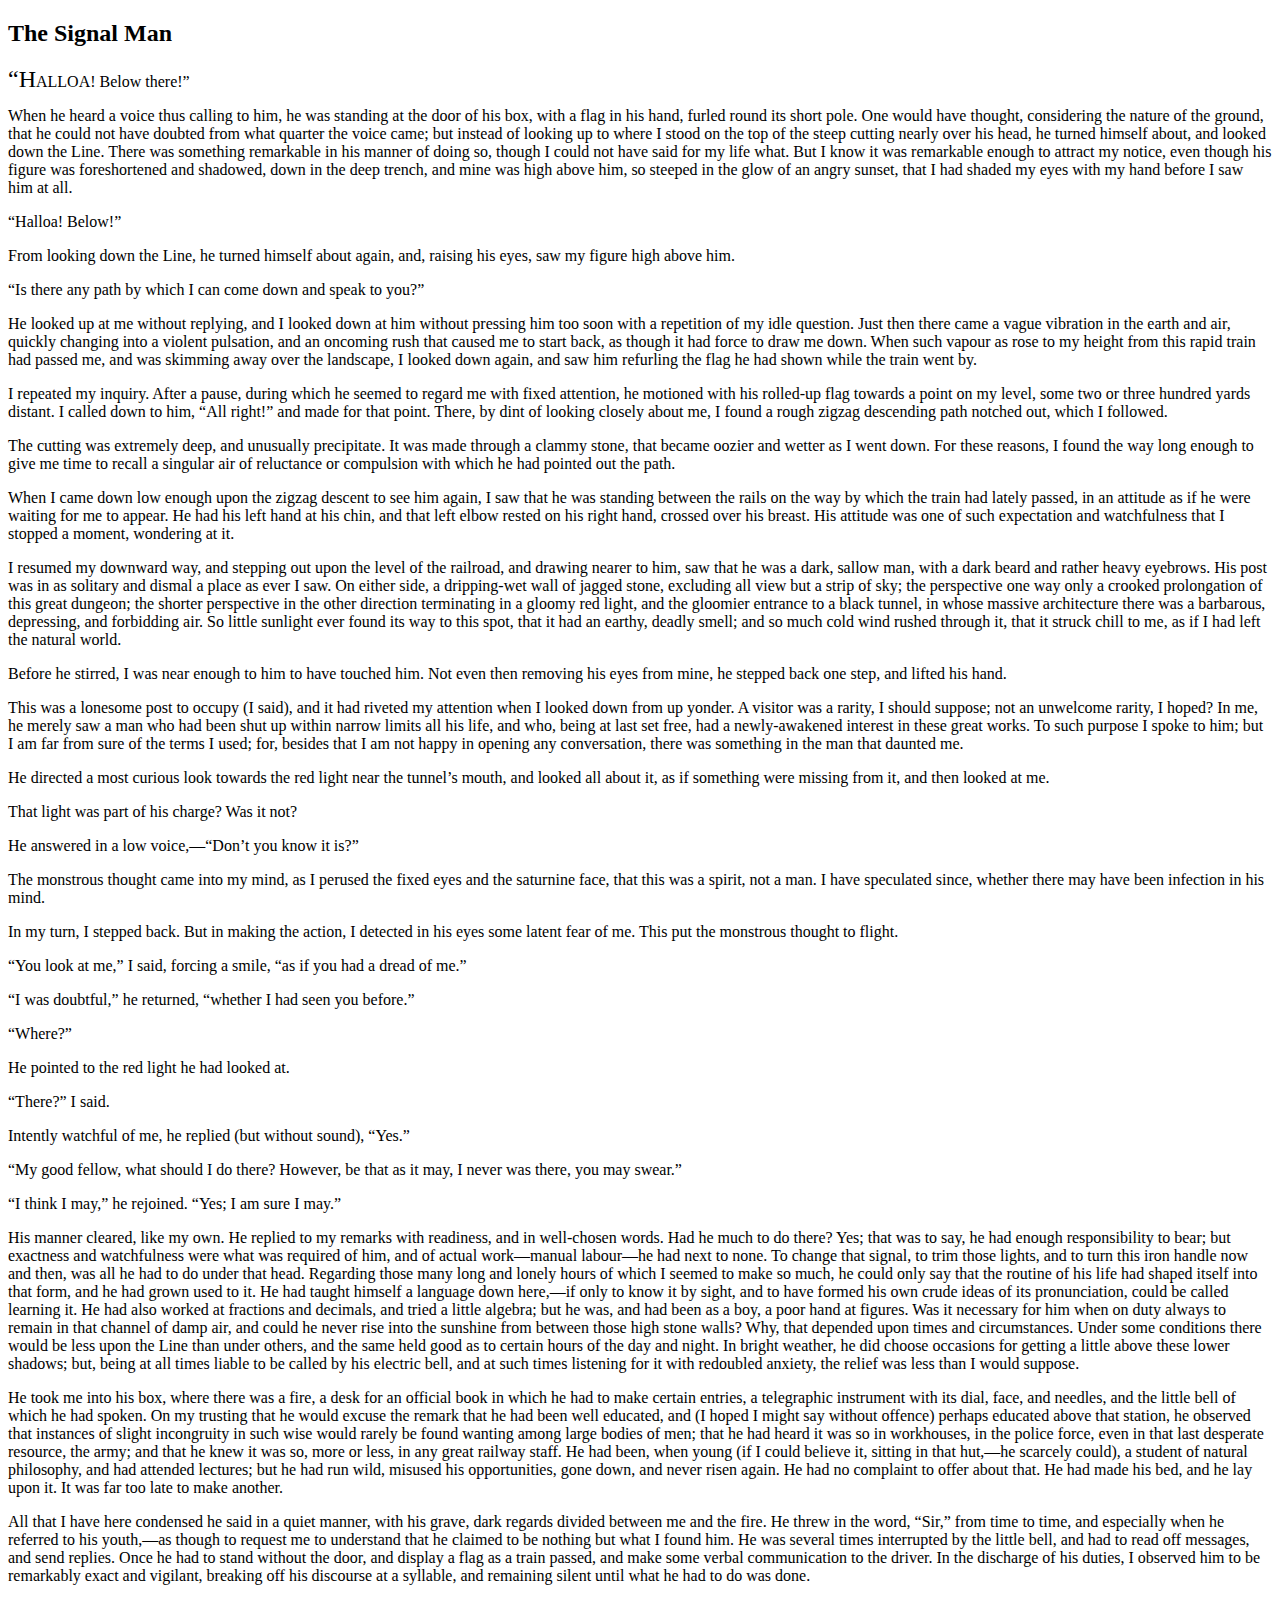
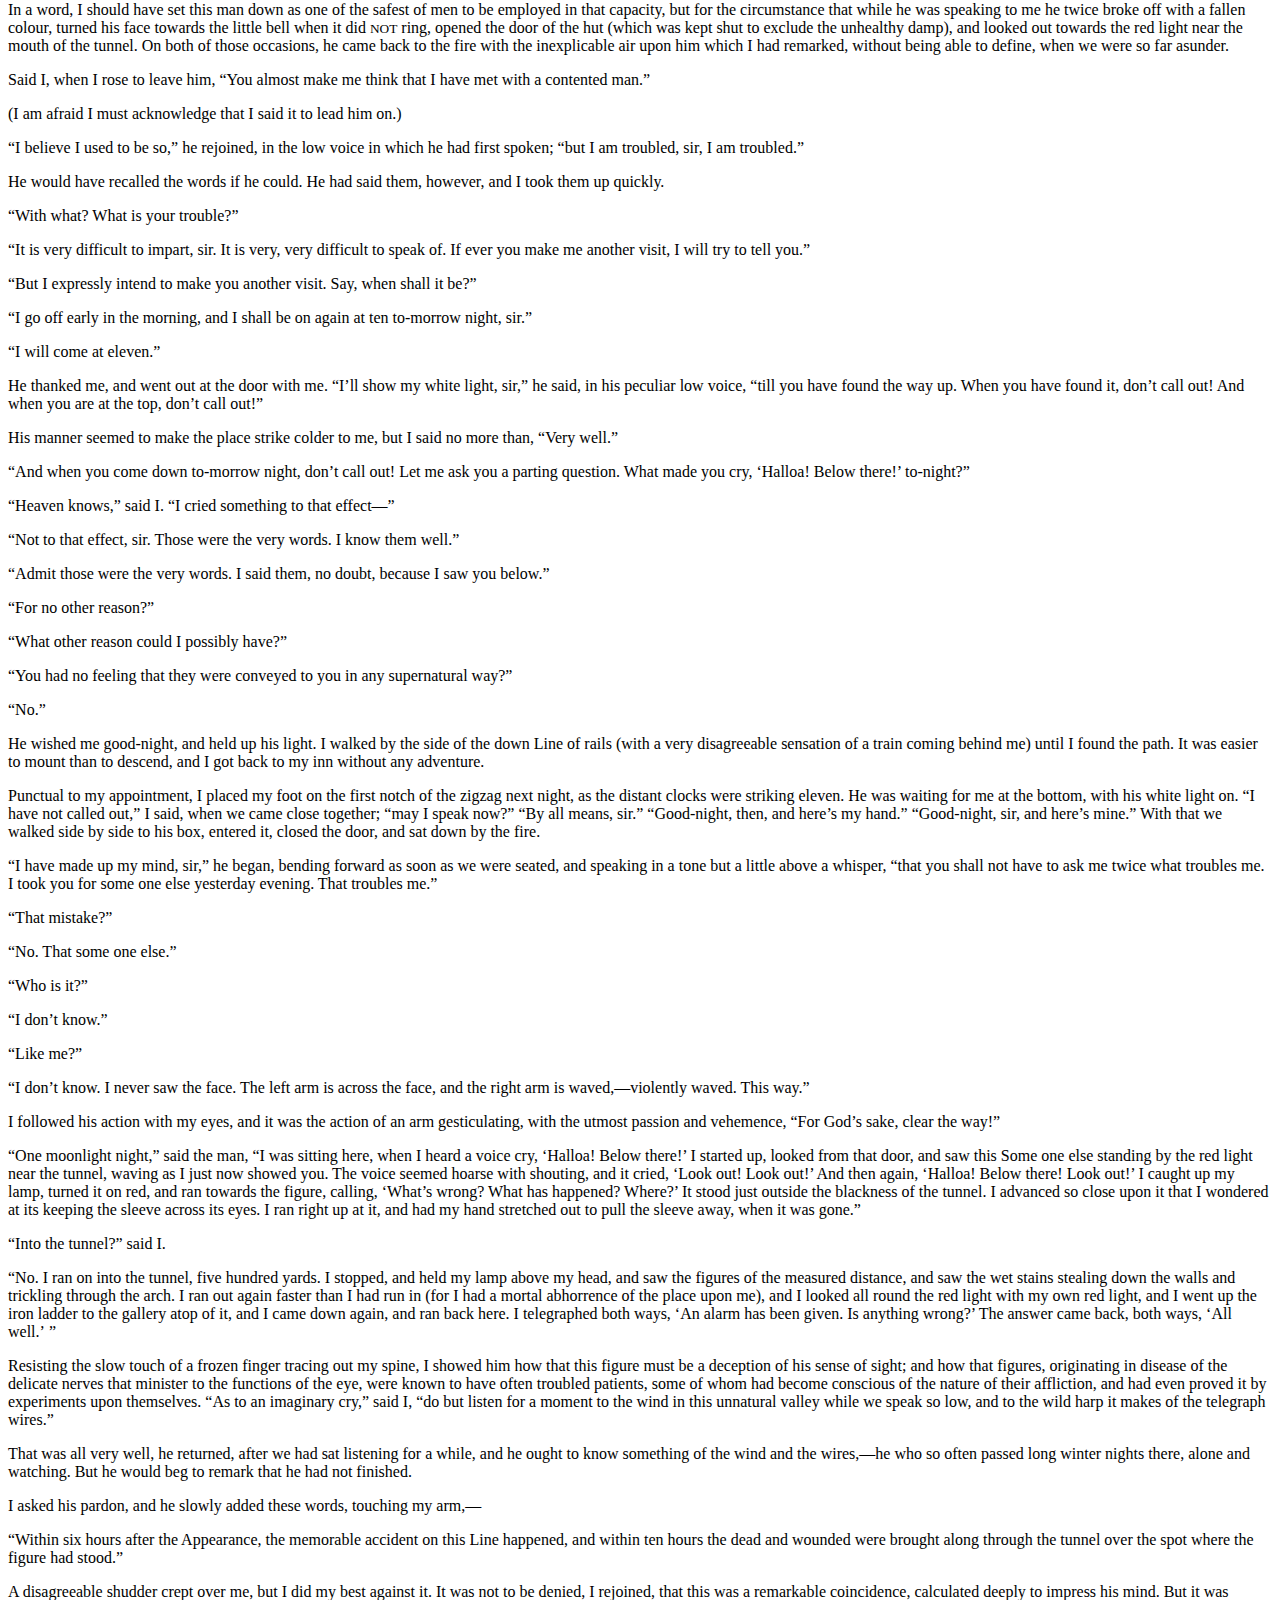
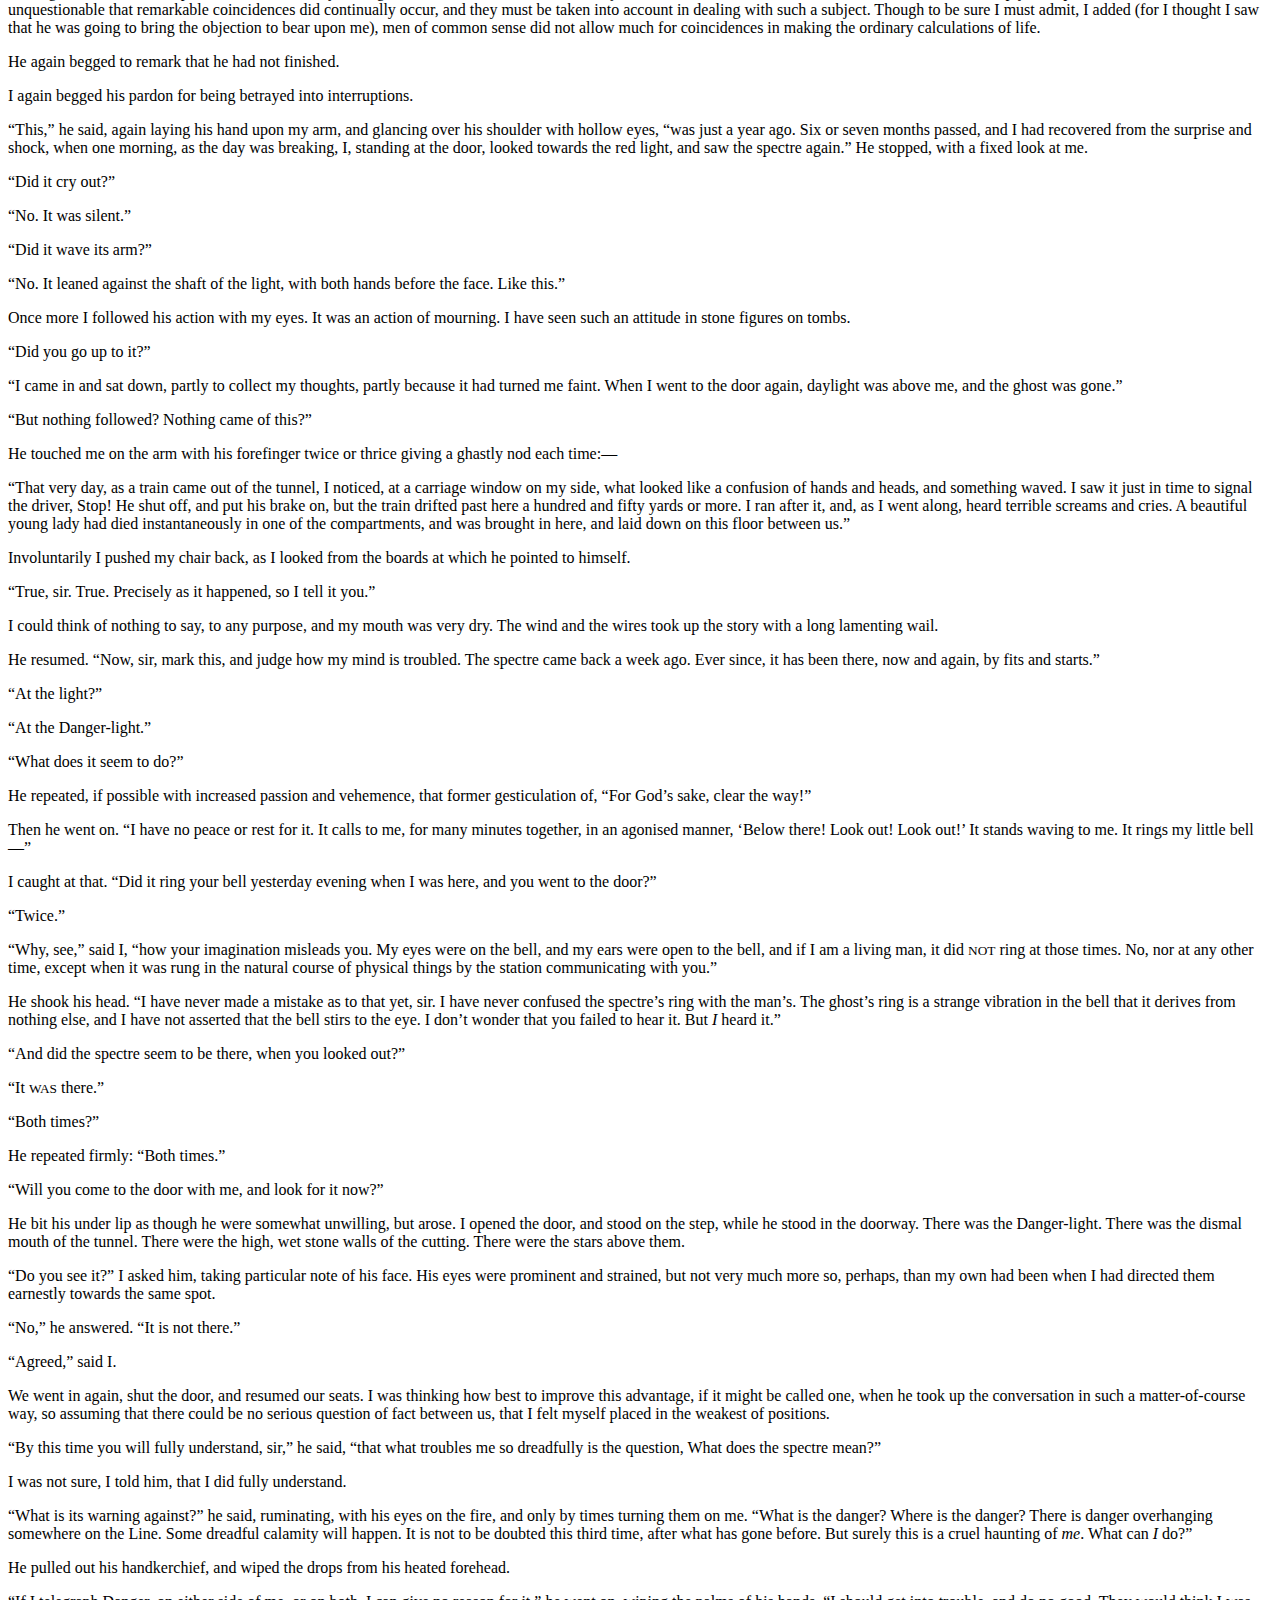
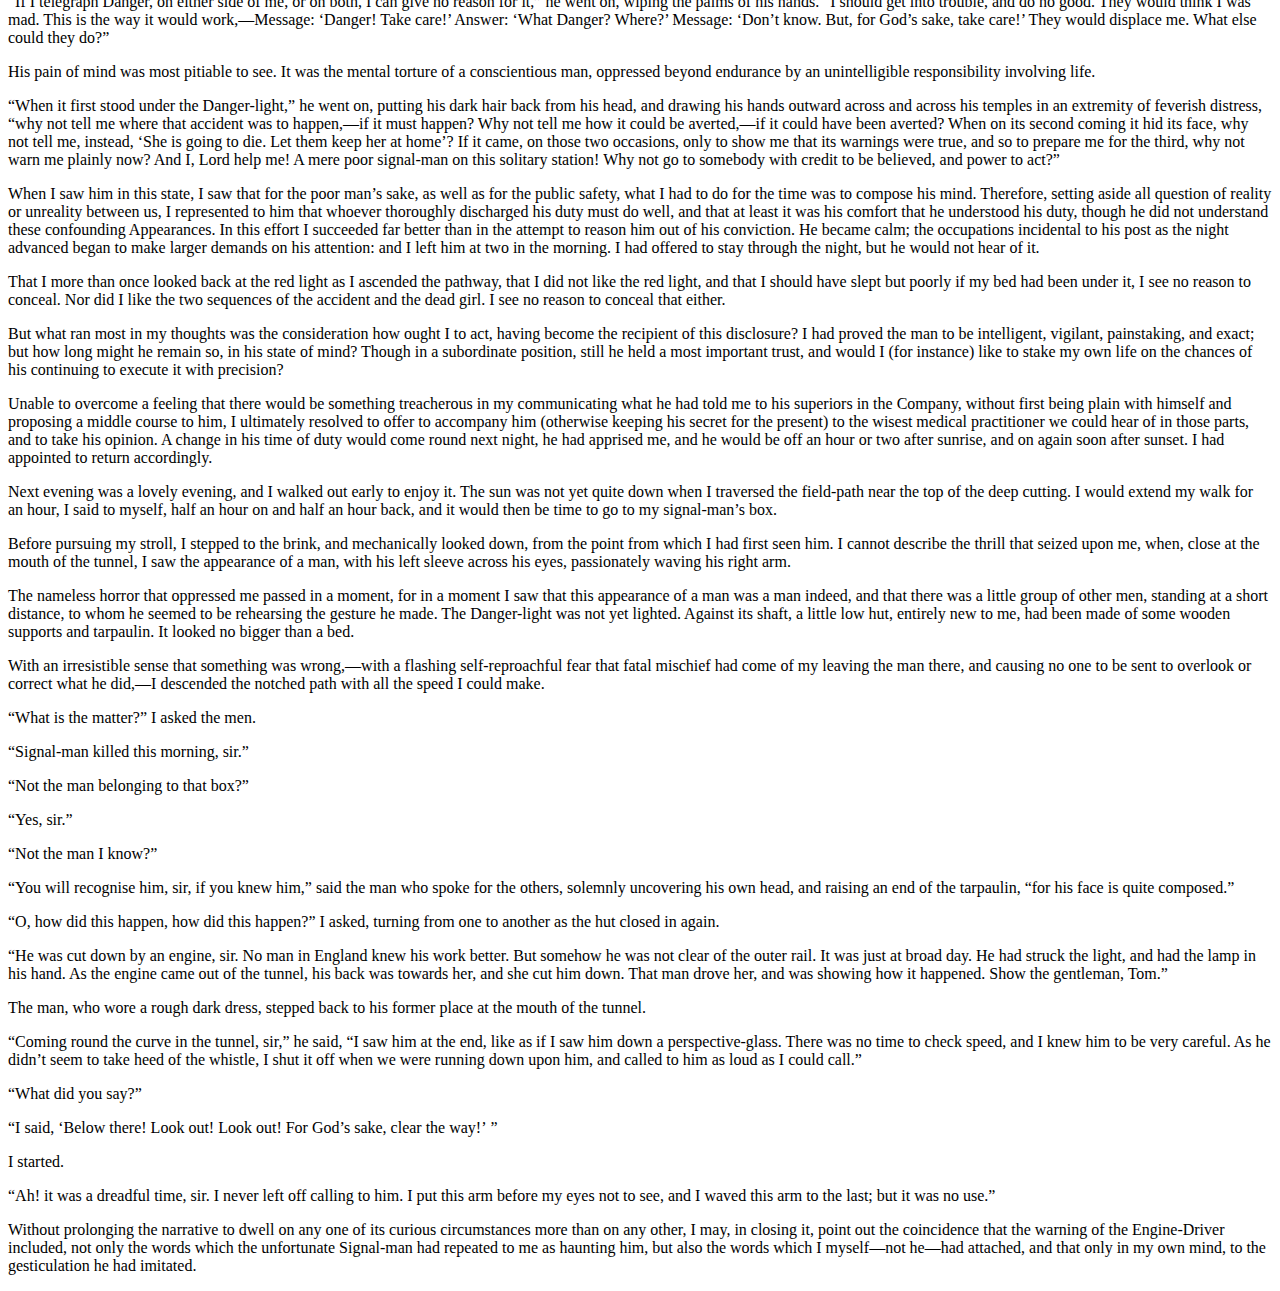
<file: test/showcase/sesome/components/1.html>
<!DOCTYPE html>
<html>
  <head>
		<meta charset="utf-8">
    <title>The Signal Man</title>
	    <style type="text/css">
	      span.big {
	        font-size: 150%;
					line-height: 1;
	      }
	    </style>
	  </head>
	  <body>

	    <h2>The Signal Man</h2>
	    <p>
	    <span class="big">“H</span>ALLOA! Below there!”</p>
    <p>When he heard a voice thus calling to him, he was standing at the door of his box, with a flag in his hand, furled round its short pole. One would have thought, considering the nature of the ground, that he could not have doubted from what quarter the voice came; but instead of looking up to where I stood on the top of the steep cutting nearly over his head, he turned himself about, and looked down the Line. There was something remarkable in his manner of doing so, though I could not have said for my life what. But I know it was remarkable enough to attract my notice, even though his figure was foreshortened and shadowed, down in the deep trench, and mine was high above him, so steeped in the glow of an angry sunset, that I had shaded my eyes with my hand before I saw him at all.</p>
    <p>“Halloa! Below!”</p>
    <p>From looking down the Line, he turned himself about again, and, raising his eyes, saw my figure high above him.</p>
    <p>“Is there any path by which I can come down and speak to you?”</p>
    <p>He looked up at me without replying, and I looked down at him without pressing him too soon with a repetition of my idle question. Just then there came a vague vibration in the earth and air, quickly changing into a violent pulsation, and an oncoming rush that caused me to start back, as though it had force to draw me down. When such vapour as rose to my height from this rapid train had passed me, and was skimming away over the landscape, I looked down again, and saw him refurling the flag he had shown while the train went by.</p>
    <p>I repeated my inquiry. After a pause, during which he seemed to regard me with fixed attention, he motioned with his rolled-up flag towards a point on my level, some two or three hundred yards distant. I called down to him, “All right!” and made for that point. There, by dint of looking closely about me, I found a rough zigzag descending path notched out, which I followed.</p>
    <p>The cutting was extremely deep, and unusually precipitate. It was made through a clammy stone, that became oozier and wetter as I went down. For these reasons, I found the way long enough to give me time to recall a singular air of reluctance or compulsion with which he had pointed out the path.</p>
    <p>When I came down low enough upon the zigzag descent to see him again, I saw that he was standing between the rails on the way by which the train had lately passed, in an attitude as if he were waiting for me to appear. He had his left hand at his chin, and that left elbow rested on his right hand, crossed over his breast. His attitude was one of such expectation and watchfulness that I stopped a moment, wondering at it.</p>
    <p>I resumed my downward way, and stepping out upon the level of the railroad, and drawing nearer to him, saw that he was a dark, sallow man, with a dark beard and rather heavy eyebrows. His post was in as solitary and dismal a place as ever I saw. On either side, a dripping-wet wall of jagged stone, excluding all view but a strip of sky; the perspective one way only a crooked prolongation of this great dungeon; the shorter perspective in the other direction terminating in a gloomy red light, and the gloomier entrance to a black tunnel, in whose massive architecture there was a barbarous, depressing, and forbidding air. So little sunlight ever found its way to this spot, that it had an earthy, deadly smell; and so much cold wind rushed through it, that it struck chill to me, as if I had left the natural world.</p>
    <p>Before he stirred, I was near enough to him to have touched him. Not even then removing his eyes from mine, he stepped back one step, and lifted his hand.</p>
    <p>This was a lonesome post to occupy (I said), and it had riveted my attention when I looked down from up yonder. A visitor was a rarity, I should suppose; not an unwelcome rarity, I hoped? In me, he merely saw a man who had been shut up within narrow limits all his life, and who, being at last set free, had a newly-awakened interest in these great works. To such purpose I spoke to him; but I am far from sure of the terms I used; for, besides that I am not happy in opening any conversation, there was something in the man that daunted me.</p>
    <p>He directed a most curious look towards the red light near the tunnel’s mouth, and looked all about it, as if something were missing from it, and then looked at me.</p>
    <p>That light was part of his charge? Was it not?</p>
    <p>He answered in a low voice,—“Don’t you know it is?”</p>
    <p>The monstrous thought came into my mind, as I perused the fixed eyes and the saturnine face, that this was a spirit, not a man. I have speculated since, whether there may have been infection in his mind.</p>
    <p>In my turn, I stepped back. But in making the action, I detected in his eyes some latent fear of me. This put the monstrous thought to flight.</p>
    <p>“You look at me,” I said, forcing a smile, “as if you had a dread of me.”</p>
    <p>“I was doubtful,” he returned, “whether I had seen you before.”</p>
    <p>“Where?”</p>
    <p>He pointed to the red light he had looked at.</p>
    <p>“There?” I said.</p>
    <p>Intently watchful of me, he replied (but without sound), “Yes.”</p>
    <p>“My good fellow, what should I do there? However, be that as it may, I never was there, you may swear.”</p>
    <p>“I think I may,” he rejoined. “Yes; I am sure I may.”</p>
    <p>His manner cleared, like my own. He replied to my remarks with readiness, and in well-chosen words. Had he much to do there? Yes; that was to say, he had enough responsibility to bear; but exactness and watchfulness were what was required of him, and of actual work—manual labour—he had next to none. To change that signal, to trim those lights, and to turn this iron handle now and then, was all he had to do under that head. Regarding those many long and lonely hours of which I seemed to make so much, he could only say that the routine of his life had shaped itself into that form, and he had grown used to it. He had taught himself a language down here,—if only to know it by sight, and to have formed his own crude ideas of its pronunciation, could be called learning it. He had also worked at fractions and decimals, and tried a little algebra; but he was, and had been as a boy, a poor hand at figures. Was it necessary for him when on duty always to remain in that channel of damp air, and could he never rise into the sunshine from between those high stone walls? Why, that depended upon times and circumstances. Under some conditions there would be less upon the Line than under others, and the same held good as to certain hours of the day and night. In bright weather, he did choose occasions for getting a little above these lower shadows; but, being at all times liable to be called by his electric bell, and at such times listening for it with redoubled anxiety, the relief was less than I would suppose.</p>
    <p>He took me into his box, where there was a fire, a desk for an official book in which he had to make certain entries, a telegraphic instrument with its dial, face, and needles, and the little bell of which he had spoken. On my trusting that he would excuse the remark that he had been well educated, and (I hoped I might say without offence) perhaps educated above that station, he observed that instances of slight incongruity in such wise would rarely be found wanting among large bodies of men; that he had heard it was so in workhouses, in the police force, even in that last desperate resource, the army; and that he knew it was so, more or less, in any great railway staff. He had been, when young (if I could believe it, sitting in that hut,—he scarcely could), a student of natural philosophy, and had attended lectures; but he had run wild, misused his opportunities, gone down, and never risen again. He had no complaint to offer about that. He had made his bed, and he lay upon it. It was far too late to make another.</p>
    <p>All that I have here condensed he said in a quiet manner, with his grave, dark regards divided between me and the fire. He threw in the word, “Sir,” from time to time, and especially when he referred to his youth,—as though to request me to understand that he claimed to be nothing but what I found him. He was several times interrupted by the little bell, and had to read off messages, and send replies. Once he had to stand without the door, and display a flag as a train passed, and make some verbal communication to the driver. In the discharge of his duties, I observed him to be remarkably exact and vigilant, breaking off his discourse at a syllable, and remaining silent until what he had to do was done.</p>
    <p>In a word, I should have set this man down as one of the safest of men to be employed in that capacity, but for the circumstance that while he was speaking to me he twice broke off with a fallen colour, turned his face towards the little bell when it did <small>NOT</small> ring, opened the door of the hut (which was kept shut to exclude the unhealthy damp), and looked out towards the red light near the mouth of the tunnel. On both of those occasions, he came back to the fire with the inexplicable air upon him which I had remarked, without being able to define, when we were so far asunder.</p>
    <p>Said I, when I rose to leave him, “You almost make me think that I have met with a contented man.”</p>
    <p>(I am afraid I must acknowledge that I said it to lead him on.)</p>
    <p>“I believe I used to be so,” he rejoined, in the low voice in which he had first spoken; “but I am troubled, sir, I am troubled.”</p>
    <p>He would have recalled the words if he could. He had said them, however, and I took them up quickly.</p>
    <p>“With what? What is your trouble?”</p>
    <p>“It is very difficult to impart, sir. It is very, very difficult to speak of. If ever you make me another visit, I will try to tell you.”</p>
    <p>“But I expressly intend to make you another visit. Say, when shall it be?”</p>
    <p>“I go off early in the morning, and I shall be on again at ten to-morrow night, sir.”</p>
    <p>“I will come at eleven.”</p>
    <p>He thanked me, and went out at the door with me. “I’ll show my white light, sir,” he said, in his peculiar low voice, “till you have found the way up. When you have found it, don’t call out! And when you are at the top, don’t call out!”</p>
    <p>His manner seemed to make the place strike colder to me, but I said no more than, “Very well.”</p>
    <p>“And when you come down to-morrow night, don’t call out! Let me ask you a parting question. What made you cry, ‘Halloa! Below there!’ to-night?”</p>
    <p>“Heaven knows,” said I. “I cried something to that effect—”</p>
    <p>“Not to that effect, sir. Those were the very words. I know them well.”</p>
    <p>“Admit those were the very words. I said them, no doubt, because I saw you below.”</p>
    <p>“For no other reason?”</p>
    <p>“What other reason could I possibly have?”</p>
    <p>“You had no feeling that they were conveyed to you in any supernatural way?”</p>
    <p>“No.”</p>
    <p>He wished me good-night, and held up his light. I walked by the side of the down Line of rails (with a very disagreeable sensation of a train coming behind me) until I found the path. It was easier to mount than to descend, and I got back to my inn without any adventure.</p>
    <p>Punctual to my appointment, I placed my foot on the first notch of the zigzag next night, as the distant clocks were striking eleven. He was waiting for me at the bottom, with his white light on. “I have not called out,” I said, when we came close together; “may I speak now?” “By all means, sir.” “Good-night, then, and here’s my hand.” “Good-night, sir, and here’s mine.” With that we walked side by side to his box, entered it, closed the door, and sat down by the fire.</p>
    <p>“I have made up my mind, sir,” he began, bending forward as soon as we were seated, and speaking in a tone but a little above a whisper, “that you shall not have to ask me twice what troubles me. I took you for some one else yesterday evening. That troubles me.”</p>
    <p>“That mistake?”</p>
    <p>“No. That some one else.”</p>
    <p>“Who is it?”</p>
    <p>“I don’t know.”</p>
    <p>“Like me?”</p>
    <p>“I don’t know. I never saw the face. The left arm is across the face, and the right arm is waved,—violently waved. This way.”</p>
    <p>I followed his action with my eyes, and it was the action of an arm gesticulating, with the utmost passion and vehemence, “For God’s sake, clear the way!”</p>
    <p>“One moonlight night,” said the man, “I was sitting here, when I heard a voice cry, ‘Halloa! Below there!’ I started up, looked from that door, and saw this Some one else standing by the red light near the tunnel, waving as I just now showed you. The voice seemed hoarse with shouting, and it cried, ‘Look out! Look out!’ And then again, ‘Halloa! Below there! Look out!’ I caught up my lamp, turned it on red, and ran towards the figure, calling, ‘What’s wrong? What has happened? Where?’ It stood just outside the blackness of the tunnel. I advanced so close upon it that I wondered at its keeping the sleeve across its eyes. I ran right up at it, and had my hand stretched out to pull the sleeve away, when it was gone.”</p>
    <p>“Into the tunnel?” said I.</p>
    <p>“No. I ran on into the tunnel, five hundred yards. I stopped, and held my lamp above my head, and saw the figures of the measured distance, and saw the wet stains stealing down the walls and trickling through the arch. I ran out again faster than I had run in (for I had a mortal abhorrence of the place upon me), and I looked all round the red light with my own red light, and I went up the iron ladder to the gallery atop of it, and I came down again, and ran back here. I telegraphed both ways, ‘An alarm has been given. Is anything wrong?’ The answer came back, both ways, ‘All well.’ ”</p>
    <p>Resisting the slow touch of a frozen finger tracing out my spine, I showed him how that this figure must be a deception of his sense of sight; and how that figures, originating in disease of the delicate nerves that minister to the functions of the eye, were known to have often troubled patients, some of whom had become conscious of the nature of their affliction, and had even proved it by experiments upon themselves. “As to an imaginary cry,” said I, “do but listen for a moment to the wind in this unnatural valley while we speak so low, and to the wild harp it makes of the telegraph wires.”</p>
    <p>That was all very well, he returned, after we had sat listening for a while, and he ought to know something of the wind and the wires,—he who so often passed long winter nights there, alone and watching. But he would beg to remark that he had not finished.</p>
    <p>I asked his pardon, and he slowly added these words, touching my arm,—</p>
    <p>“Within six hours after the Appearance, the memorable accident on this Line happened, and within ten hours the dead and wounded were brought along through the tunnel over the spot where the figure had stood.”</p>
    <p>A disagreeable shudder crept over me, but I did my best against it. It was not to be denied, I rejoined, that this was a remarkable coincidence, calculated deeply to impress his mind. But it was unquestionable that remarkable coincidences did continually occur, and they must be taken into account in dealing with such a subject. Though to be sure I must admit, I added (for I thought I saw that he was going to bring the objection to bear upon me), men of common sense did not allow much for coincidences in making the ordinary calculations of life.</p>
    <p>He again begged to remark that he had not finished.</p>
    <p>I again begged his pardon for being betrayed into interruptions.</p>
    <p>“This,” he said, again laying his hand upon my arm, and glancing over his shoulder with hollow eyes, “was just a year ago. Six or seven months passed, and I had recovered from the surprise and shock, when one morning, as the day was breaking, I, standing at the door, looked towards the red light, and saw the spectre again.” He stopped, with a fixed look at me.</p>
    <p>“Did it cry out?”</p>
    <p>“No. It was silent.”</p>
    <p>“Did it wave its arm?”</p>
    <p>“No. It leaned against the shaft of the light, with both hands before the face. Like this.”</p>
    <p>Once more I followed his action with my eyes. It was an action of mourning. I have seen such an attitude in stone figures on tombs.</p>
    <p>“Did you go up to it?”</p>
    <p>“I came in and sat down, partly to collect my thoughts, partly because it had turned me faint. When I went to the door again, daylight was above me, and the ghost was gone.”</p>
    <p>“But nothing followed? Nothing came of this?”</p>
    <p>He touched me on the arm with his forefinger twice or thrice giving a ghastly nod each time:—</p>
    <p>“That very day, as a train came out of the tunnel, I noticed, at a carriage window on my side, what looked like a confusion of hands and heads, and something waved. I saw it just in time to signal the driver, Stop! He shut off, and put his brake on, but the train drifted past here a hundred and fifty yards or more. I ran after it, and, as I went along, heard terrible screams and cries. A beautiful young lady had died instantaneously in one of the compartments, and was brought in here, and laid down on this floor between us.”</p>
    <p>Involuntarily I pushed my chair back, as I looked from the boards at which he pointed to himself.</p>
    <p>“True, sir. True. Precisely as it happened, so I tell it you.”</p>
    <p>I could think of nothing to say, to any purpose, and my mouth was very dry. The wind and the wires took up the story with a long lamenting wail.</p>
    <p>He resumed. “Now, sir, mark this, and judge how my mind is troubled. The spectre came back a week ago. Ever since, it has been there, now and again, by fits and starts.”</p>
    <p>“At the light?”</p>
    <p>“At the Danger-light.”</p>
    <p>“What does it seem to do?”</p>
    <p>He repeated, if possible with increased passion and vehemence, that former gesticulation of, “For God’s sake, clear the way!”</p>
    <p>Then he went on. “I have no peace or rest for it. It calls to me, for many minutes together, in an agonised manner, ‘Below there! Look out! Look out!’ It stands waving to me. It rings my little bell—”</p>
    <p>I caught at that. “Did it ring your bell yesterday evening when I was here, and you went to the door?”</p>
    <p>“Twice.”</p>
    <p>“Why, see,” said I, “how your imagination misleads you. My eyes were on the bell, and my ears were open to the bell, and if I am a living man, it did <small>NOT</small> ring at those times. No, nor at any other time, except when it was rung in the natural course of physical things by the station communicating with you.”</p>
    <p>He shook his head. “I have never made a mistake as to that yet, sir. I have never confused the spectre’s ring with the man’s. The ghost’s ring is a strange vibration in the bell that it derives from nothing else, and I have not asserted that the bell stirs to the eye. I don’t wonder that you failed to hear it. But <i>I</i> heard it.”</p>
    <p>“And did the spectre seem to be there, when you looked out?”</p>
    <p>“It <small>WAS</small> there.”</p>
    <p>“Both times?”</p>
    <p>He repeated firmly: “Both times.”</p>
    <p>“Will you come to the door with me, and look for it now?”</p>
    <p>He bit his under lip as though he were somewhat unwilling, but arose. I opened the door, and stood on the step, while he stood in the doorway. There was the Danger-light. There was the dismal mouth of the tunnel. There were the high, wet stone walls of the cutting. There were the stars above them.</p>
    <p>“Do you see it?” I asked him, taking particular note of his face. His eyes were prominent and strained, but not very much more so, perhaps, than my own had been when I had directed them earnestly towards the same spot.</p>
    <p>“No,” he answered. “It is not there.”</p>
    <p>“Agreed,” said I.</p>
    <p>We went in again, shut the door, and resumed our seats. I was thinking how best to improve this advantage, if it might be called one, when he took up the conversation in such a matter-of-course way, so assuming that there could be no serious question of fact between us, that I felt myself placed in the weakest of positions.</p>
    <p>“By this time you will fully understand, sir,” he said, “that what troubles me so dreadfully is the question, What does the spectre mean?”</p>
    <p>I was not sure, I told him, that I did fully understand.</p>
    <p>“What is its warning against?” he said, ruminating, with his eyes on the fire, and only by times turning them on me. “What is the danger? Where is the danger? There is danger overhanging somewhere on the Line. Some dreadful calamity will happen. It is not to be doubted this third time, after what has gone before. But surely this is a cruel haunting of <i>me</i>. What can <i>I</i> do?”</p>
    <p>He pulled out his handkerchief, and wiped the drops from his heated forehead.</p>
    <p>“If I telegraph Danger, on either side of me, or on both, I can give no reason for it,” he went on, wiping the palms of his hands. “I should get into trouble, and do no good. They would think I was mad. This is the way it would work,—Message: ‘Danger! Take care!’ Answer: ‘What Danger? Where?’ Message: ‘Don’t know. But, for God’s sake, take care!’ They would displace me. What else could they do?”</p>
    <p>His pain of mind was most pitiable to see. It was the mental torture of a conscientious man, oppressed beyond endurance by an unintelligible responsibility involving life.</p>
    <p>“When it first stood under the Danger-light,” he went on, putting his dark hair back from his head, and drawing his hands outward across and across his temples in an extremity of feverish distress, “why not tell me where that accident was to happen,—if it must happen? Why not tell me how it could be averted,—if it could have been averted? When on its second coming it hid its face, why not tell me, instead, ‘She is going to die. Let them keep her at home’? If it came, on those two occasions, only to show me that its warnings were true, and so to prepare me for the third, why not warn me plainly now? And I, Lord help me! A mere poor signal-man on this solitary station! Why not go to somebody with credit to be believed, and power to act?”</p>
    <p>When I saw him in this state, I saw that for the poor man’s sake, as well as for the public safety, what I had to do for the time was to compose his mind. Therefore, setting aside all question of reality or unreality between us, I represented to him that whoever thoroughly discharged his duty must do well, and that at least it was his comfort that he understood his duty, though he did not understand these confounding Appearances. In this effort I succeeded far better than in the attempt to reason him out of his conviction. He became calm; the occupations incidental to his post as the night advanced began to make larger demands on his attention: and I left him at two in the morning. I had offered to stay through the night, but he would not hear of it.</p>
    <p>That I more than once looked back at the red light as I ascended the pathway, that I did not like the red light, and that I should have slept but poorly if my bed had been under it, I see no reason to conceal. Nor did I like the two sequences of the accident and the dead girl. I see no reason to conceal that either.</p>
    <p>But what ran most in my thoughts was the consideration how ought I to act, having become the recipient of this disclosure? I had proved the man to be intelligent, vigilant, painstaking, and exact; but how long might he remain so, in his state of mind? Though in a subordinate position, still he held a most important trust, and would I (for instance) like to stake my own life on the chances of his continuing to execute it with precision?</p>
    <p>Unable to overcome a feeling that there would be something treacherous in my communicating what he had told me to his superiors in the Company, without first being plain with himself and proposing a middle course to him, I ultimately resolved to offer to accompany him (otherwise keeping his secret for the present) to the wisest medical practitioner we could hear of in those parts, and to take his opinion. A change in his time of duty would come round next night, he had apprised me, and he would be off an hour or two after sunrise, and on again soon after sunset. I had appointed to return accordingly.</p>
    <p>Next evening was a lovely evening, and I walked out early to enjoy it. The sun was not yet quite down when I traversed the field-path near the top of the deep cutting. I would extend my walk for an hour, I said to myself, half an hour on and half an hour back, and it would then be time to go to my signal-man’s box.</p>
    <p>Before pursuing my stroll, I stepped to the brink, and mechanically looked down, from the point from which I had first seen him. I cannot describe the thrill that seized upon me, when, close at the mouth of the tunnel, I saw the appearance of a man, with his left sleeve across his eyes, passionately waving his right arm.</p>
    <p>The nameless horror that oppressed me passed in a moment, for in a moment I saw that this appearance of a man was a man indeed, and that there was a little group of other men, standing at a short distance, to whom he seemed to be rehearsing the gesture he made. The Danger-light was not yet lighted. Against its shaft, a little low hut, entirely new to me, had been made of some wooden supports and tarpaulin. It looked no bigger than a bed.</p>
    <p>With an irresistible sense that something was wrong,—with a flashing self-reproachful fear that fatal mischief had come of my leaving the man there, and causing no one to be sent to overlook or correct what he did,—I descended the notched path with all the speed I could make.</p>
    <p>“What is the matter?” I asked the men.</p>
    <p>“Signal-man killed this morning, sir.”</p>
    <p>“Not the man belonging to that box?”</p>
    <p>“Yes, sir.”</p>
    <p>“Not the man I know?”</p>
    <p>“You will recognise him, sir, if you knew him,” said the man who spoke for the others, solemnly uncovering his own head, and raising an end of the tarpaulin, “for his face is quite composed.”</p>
    <p>“O, how did this happen, how did this happen?” I asked, turning from one to another as the hut closed in again.</p>
    <p>“He was cut down by an engine, sir. No man in England knew his work better. But somehow he was not clear of the outer rail. It was just at broad day. He had struck the light, and had the lamp in his hand. As the engine came out of the tunnel, his back was towards her, and she cut him down. That man drove her, and was showing how it happened. Show the gentleman, Tom.”</p>
    <p>The man, who wore a rough dark dress, stepped back to his former place at the mouth of the tunnel.</p>
    <p>“Coming round the curve in the tunnel, sir,” he said, “I saw him at the end, like as if I saw him down a perspective-glass. There was no time to check speed, and I knew him to be very careful. As he didn’t seem to take heed of the whistle, I shut it off when we were running down upon him, and called to him as loud as I could call.”</p>
    <p>“What did you say?”</p>
    <p>“I said, ‘Below there! Look out! Look out! For God’s sake, clear the way!’ ”</p>
    <p>I started.</p>
    <p>“Ah! it was a dreadful time, sir. I never left off calling to him. I put this arm before my eyes not to see, and I waved this arm to the last; but it was no use.”
    </p>
    <p>Without prolonging the narrative to dwell on any one of its curious circumstances more than on any other, I may, in closing it, point out the coincidence that the warning of the Engine-Driver included, not only the words which the unfortunate Signal-man had repeated to me as haunting him, but also the words which I myself—not he—had attached, and that only in my own mind, to the gesticulation he had imitated.
    </p>


  </body>
</html>
</file>
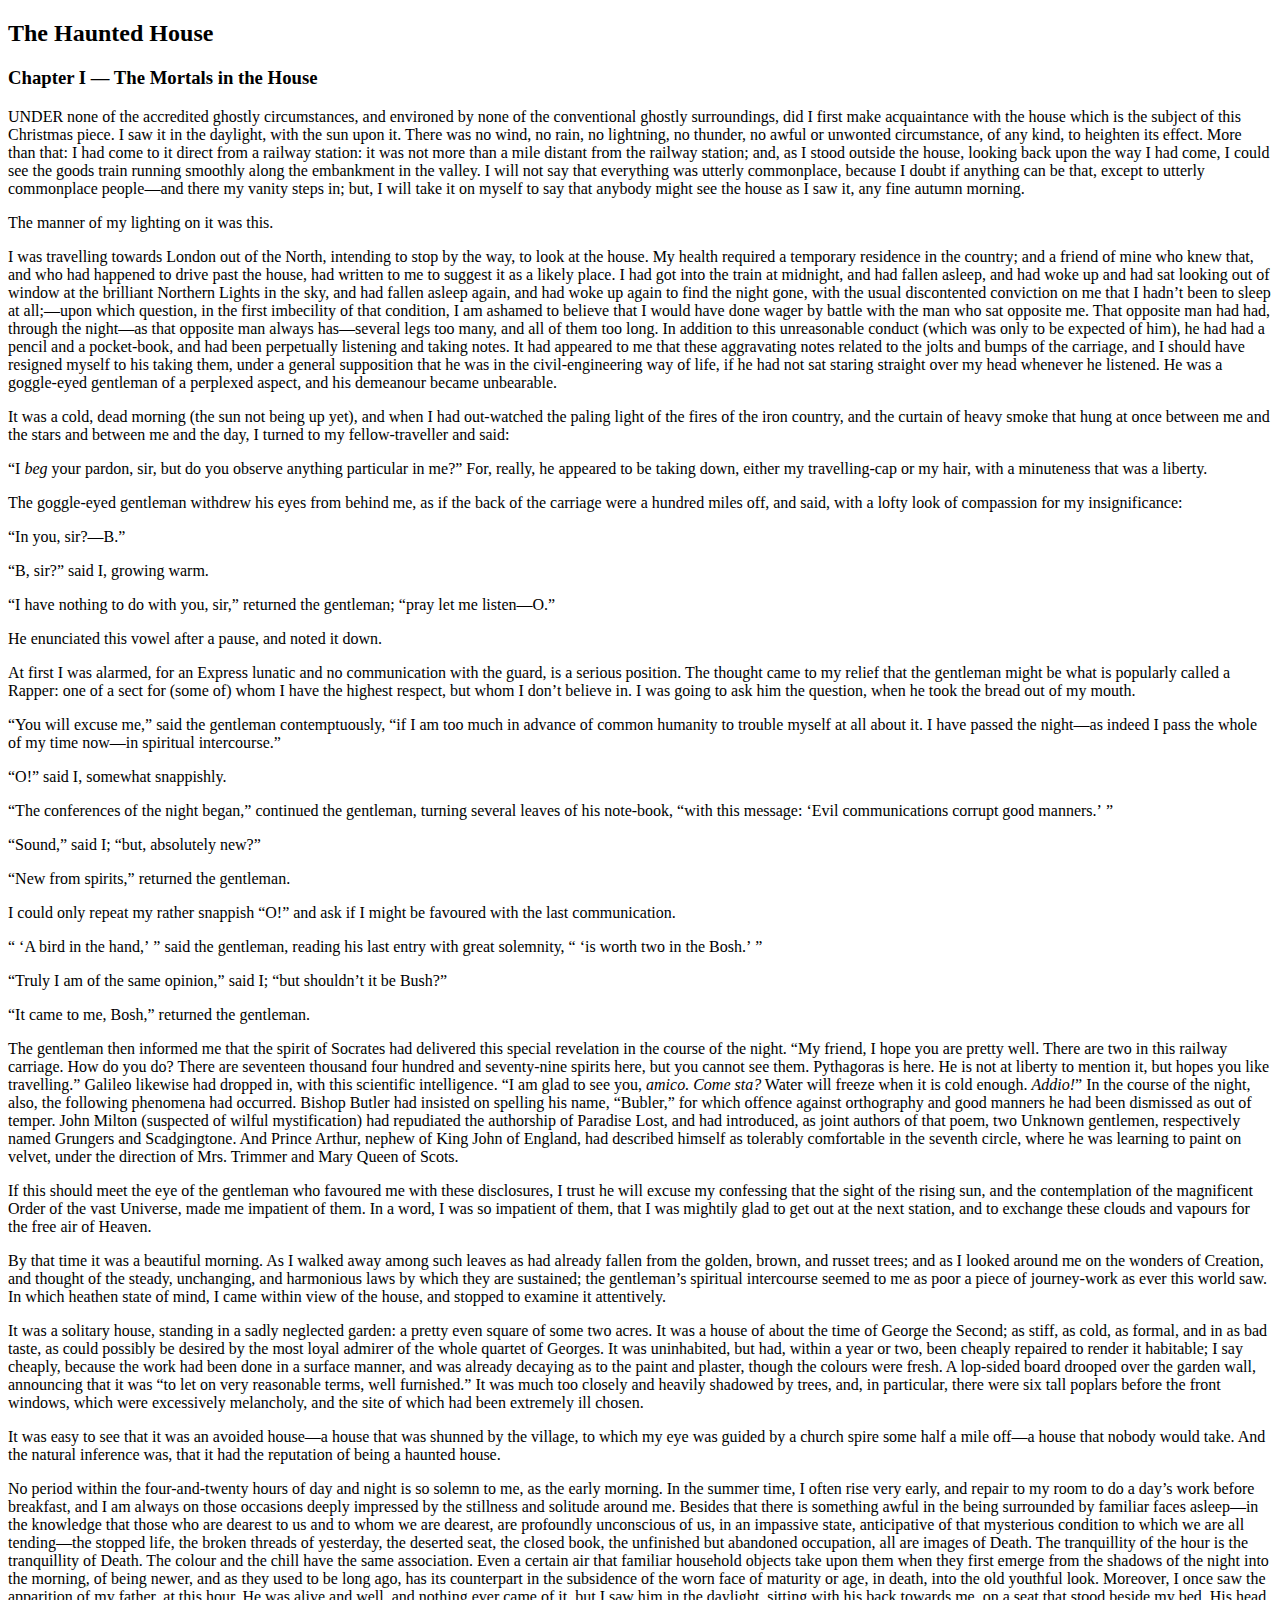
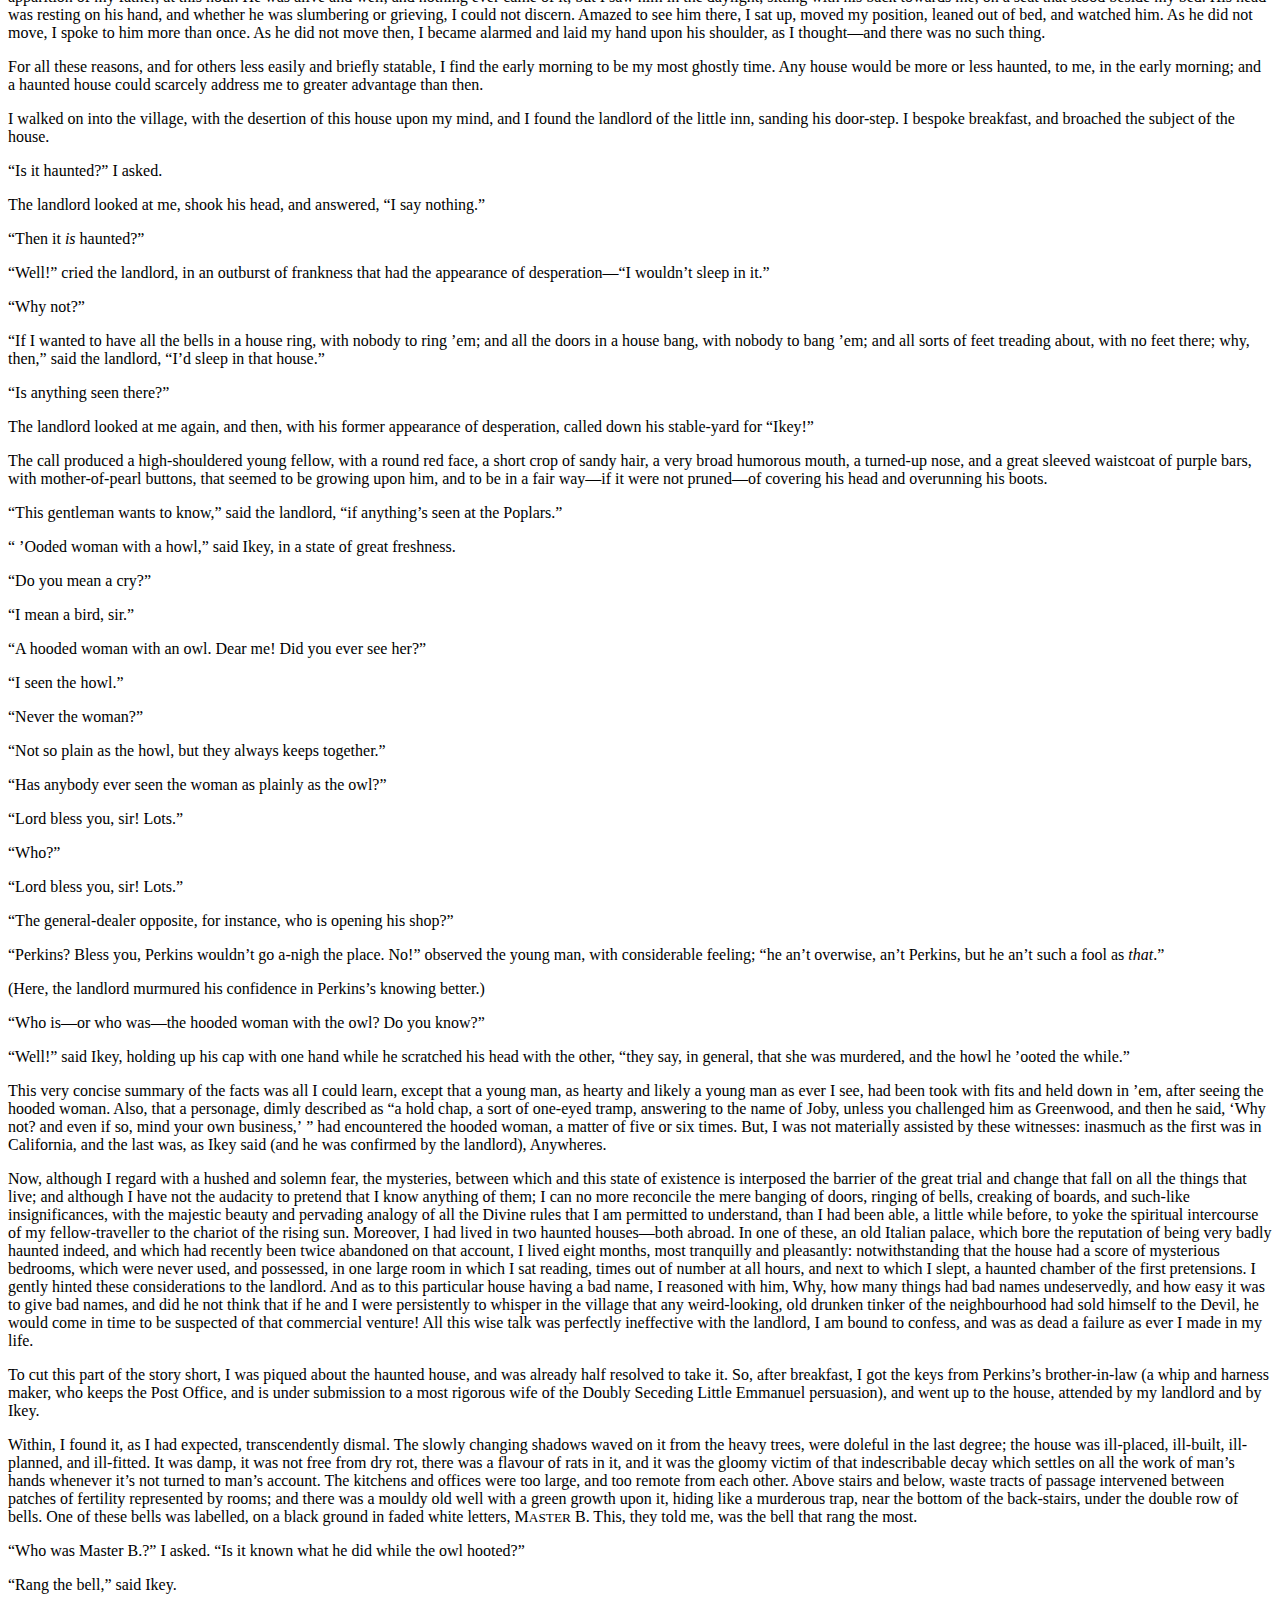
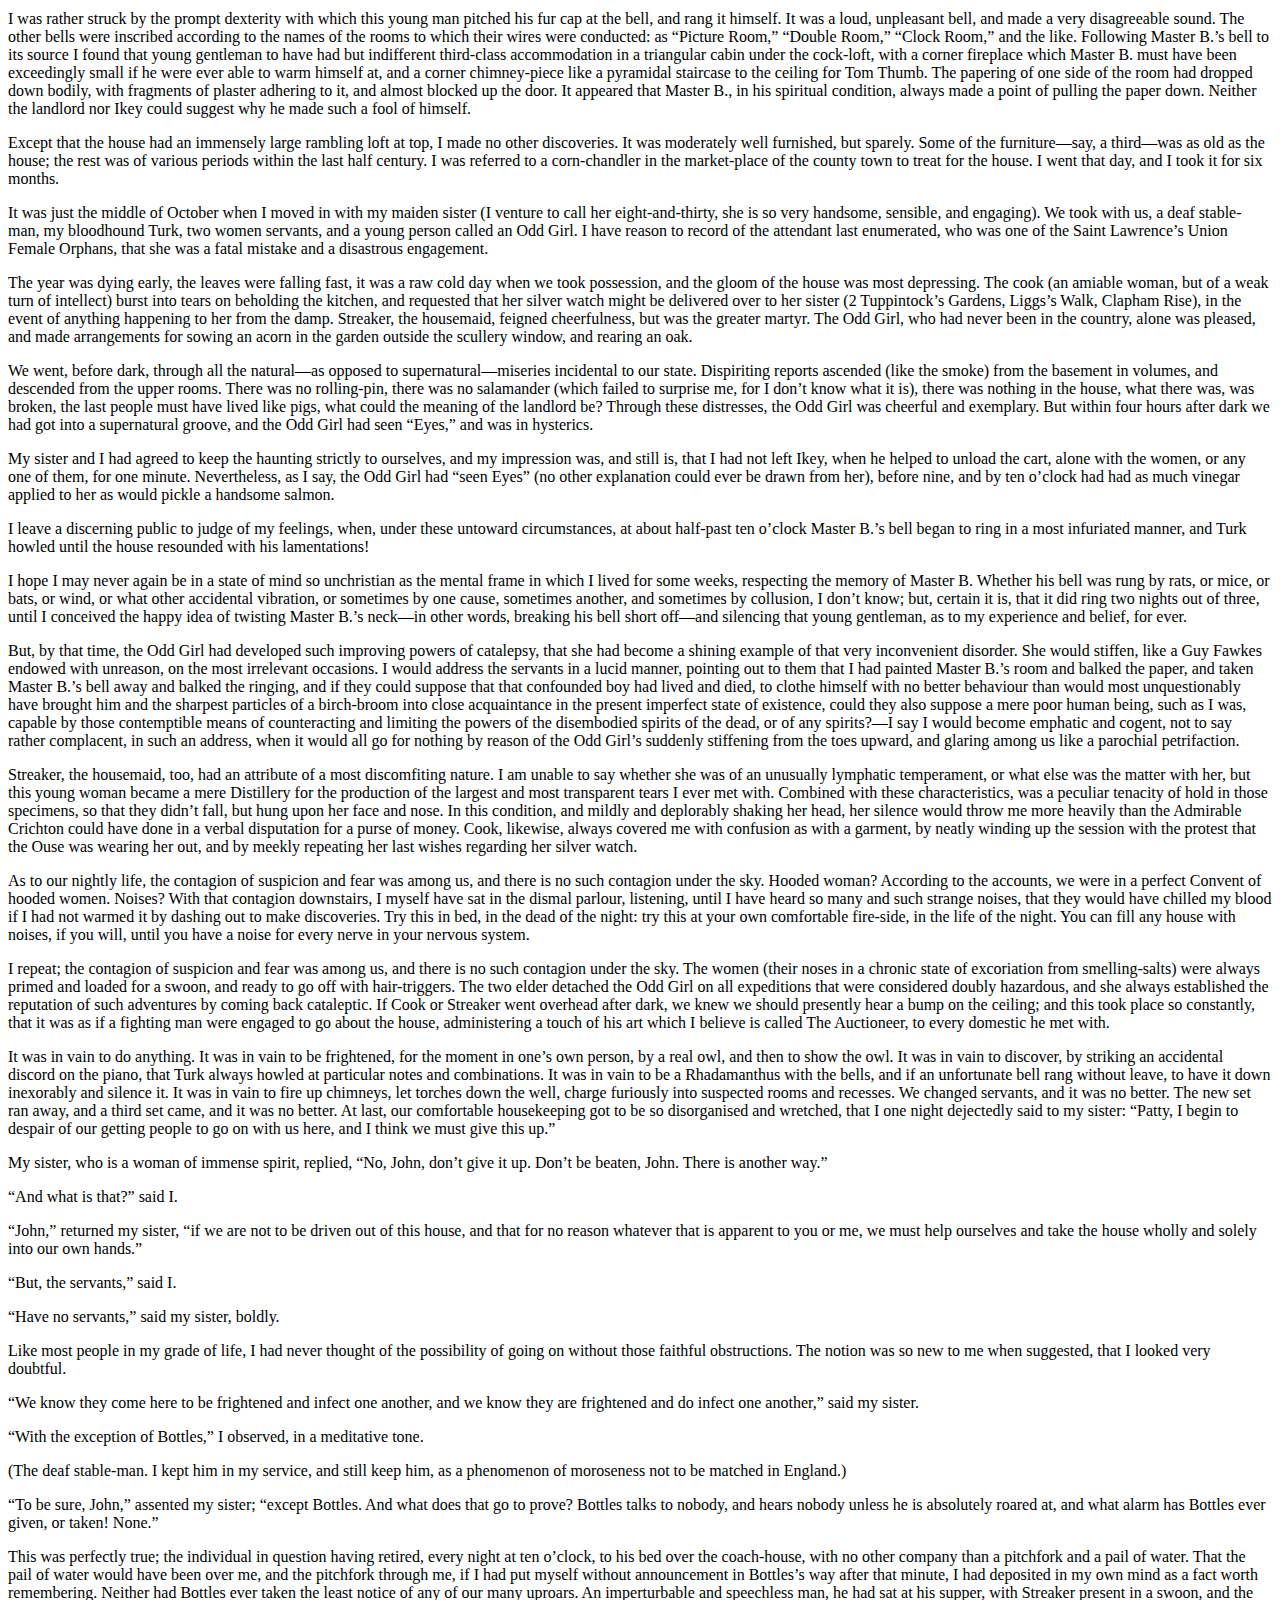
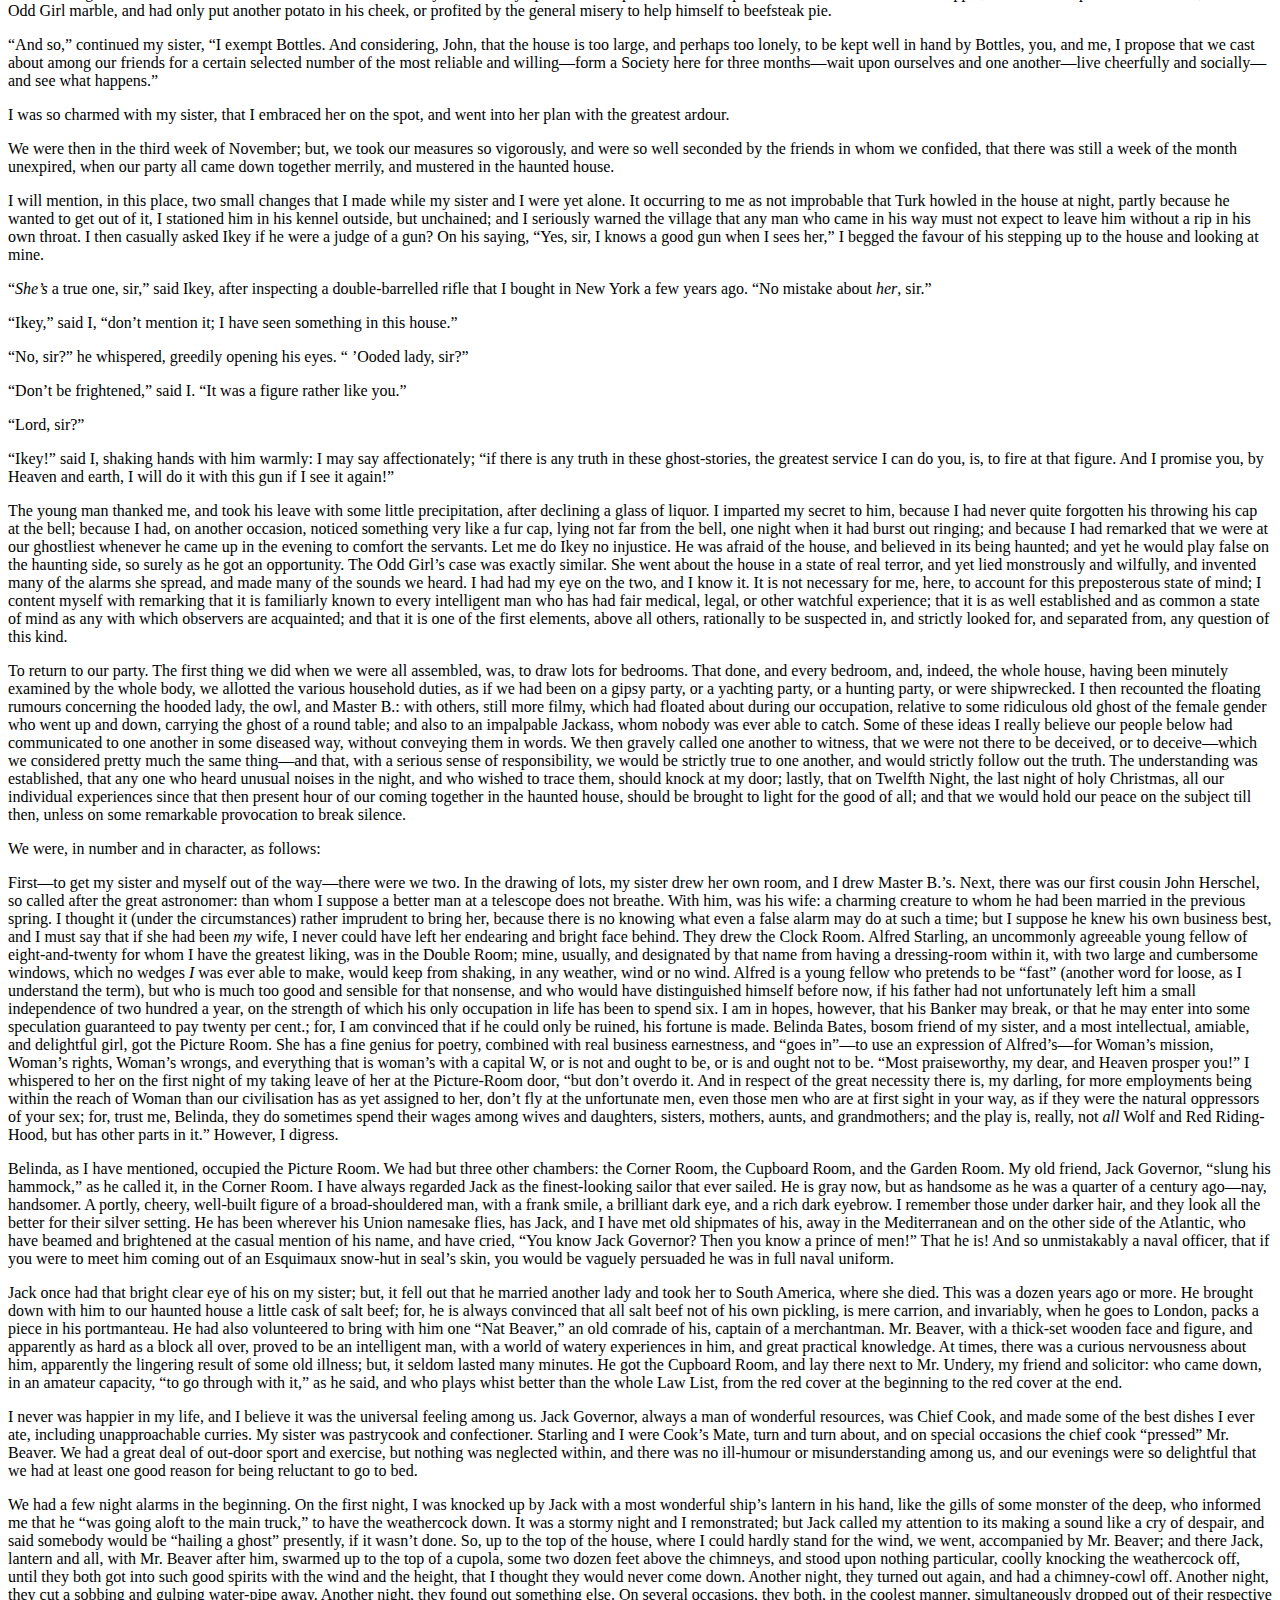
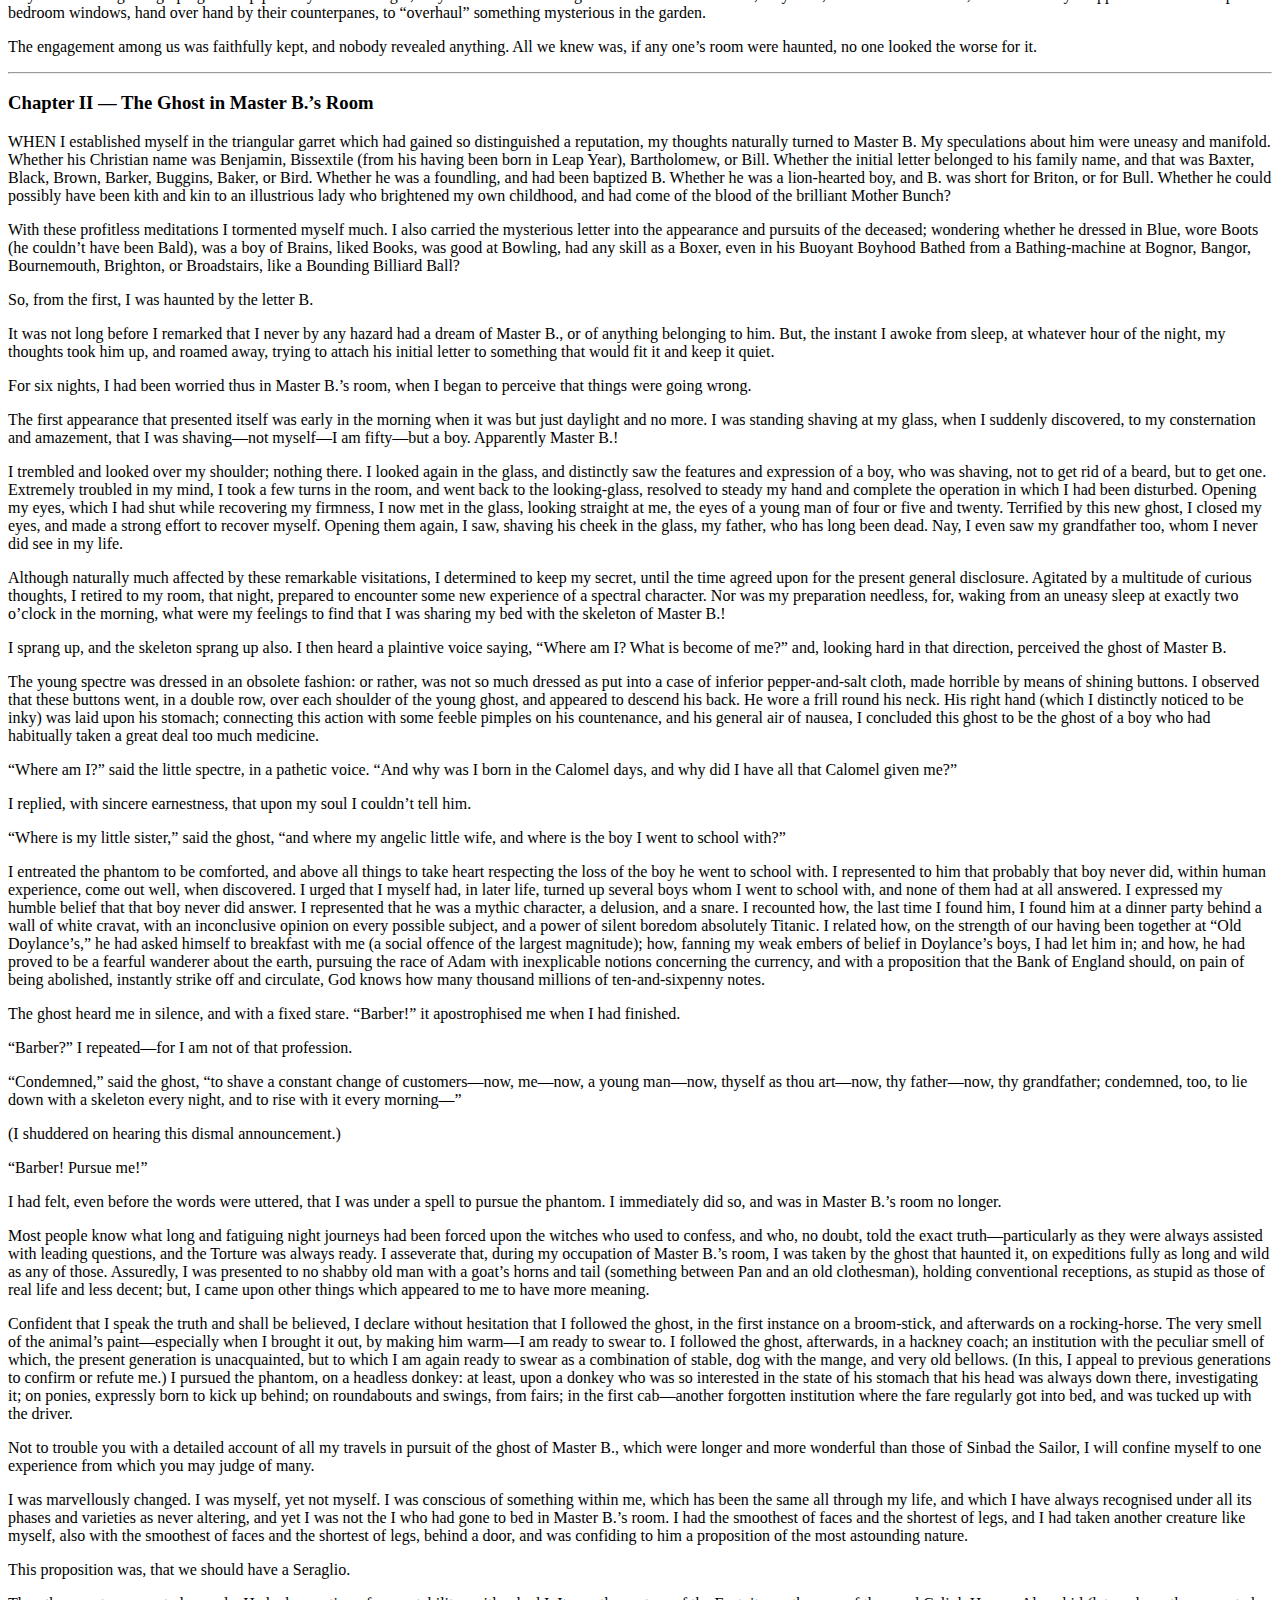
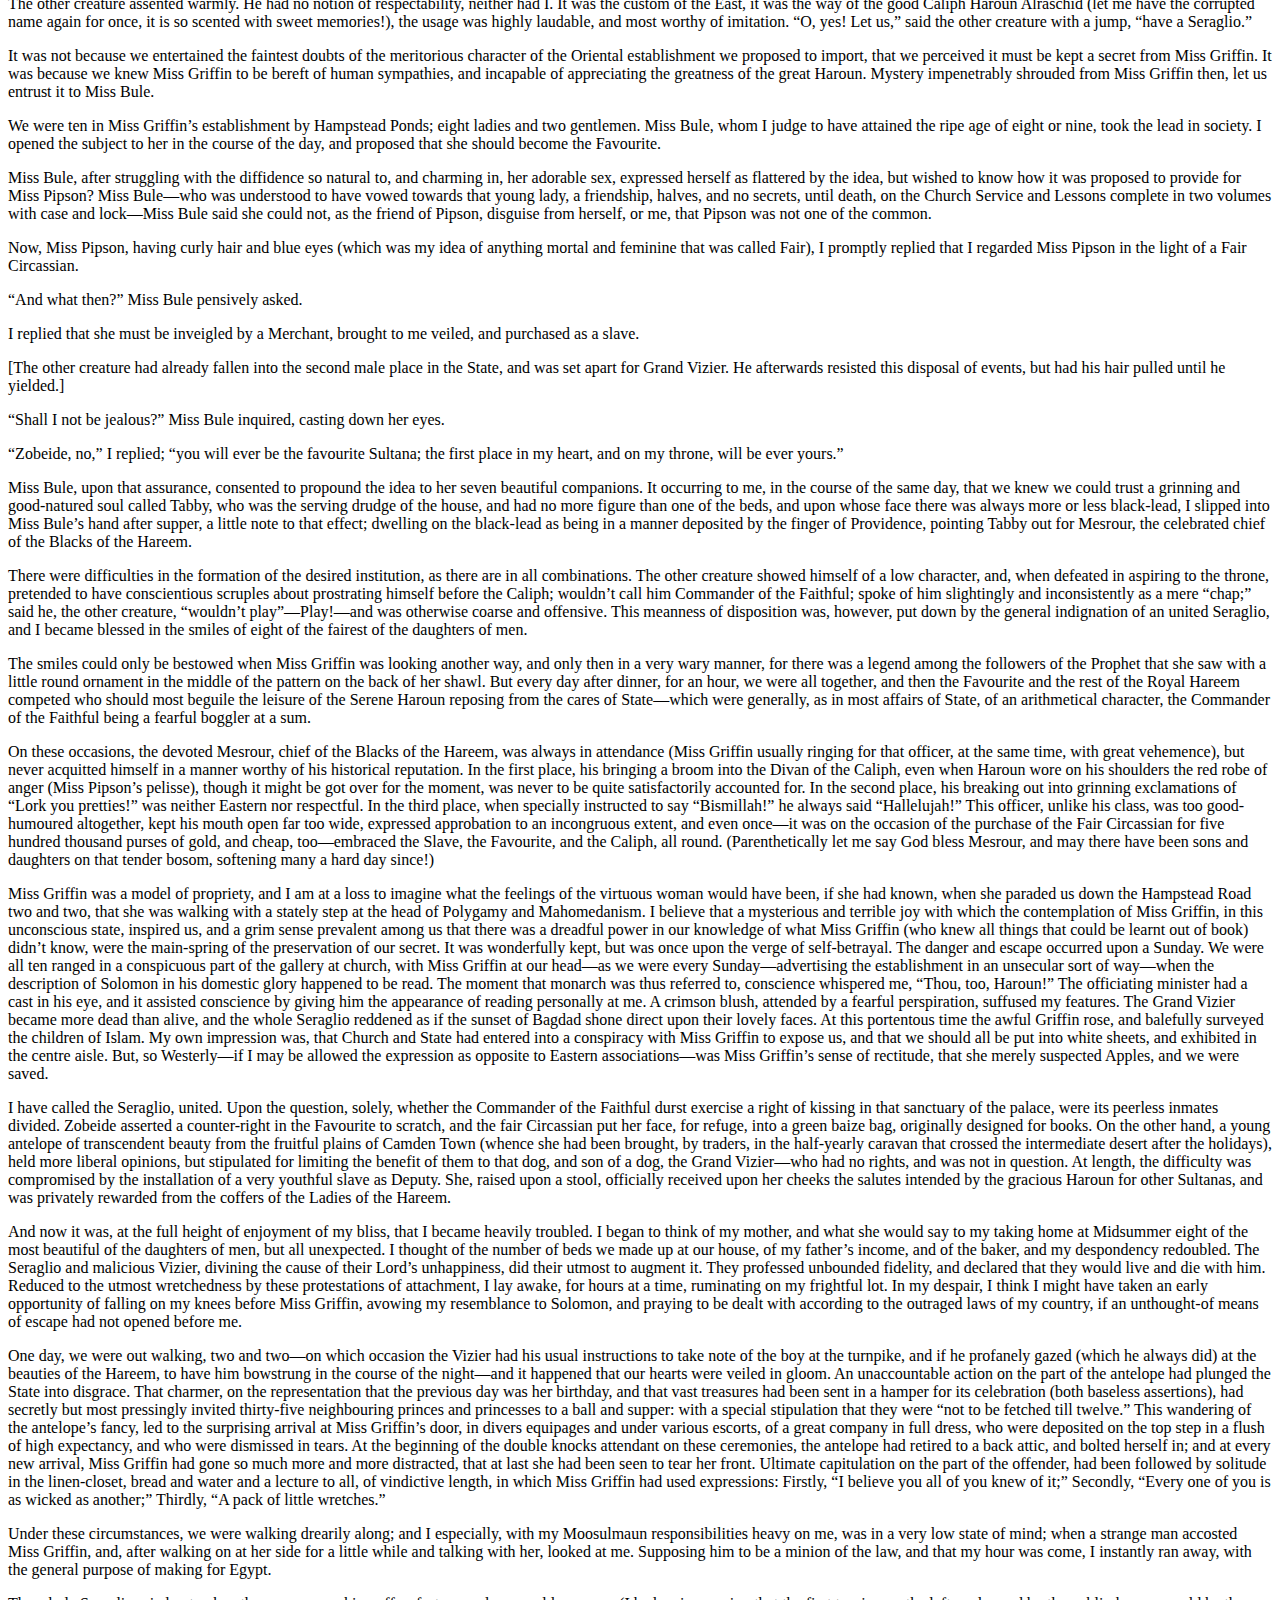
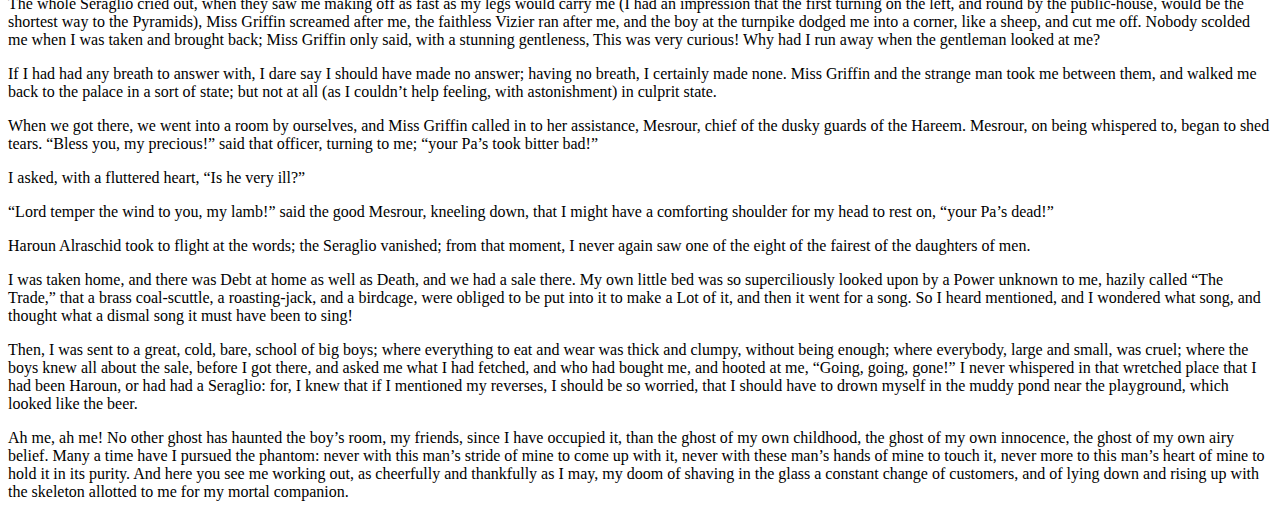
<file: test/showcase/sesome/components/2.html>
<!DOCTYPE html>
<html>
  <head>
		<meta charset="utf-8">
    <title>The Haunted House</title>
  </head>
  <body>

    <h2>The Haunted House</h2>
    <h3 id="p2ch1">Chapter I — The Mortals in the House</h3>
    <p>
    <span class="big">U</span>NDER none of the accredited ghostly circumstances, and environed by none of the conventional ghostly surroundings, did I first make acquaintance with the house which is the subject of this Christmas piece. I saw it in the daylight, with the sun upon it. There was no wind, no rain, no lightning, no thunder, no awful or unwonted circumstance, of any kind, to heighten its effect. More than that: I had come to it direct from a railway station: it was not more than a mile distant from the railway station; and, as I stood outside the house, looking back upon the way I had come, I could see the goods train running smoothly along the embankment in the valley. I will not say that everything was utterly commonplace, because I doubt if anything can be that, except to utterly commonplace people—and there my vanity steps in; but, I will take it on myself to say that anybody might see the house as I saw it, any fine autumn morning.</p>
    <p>The manner of my lighting on it was this.</p>
    <p>I was travelling towards London out of the North, intending to stop by the way, to look at the house. My health required a temporary residence in the country; and a friend of mine who knew that, and who had happened to drive past the house, had written to me to suggest it as a likely place. I had got into the train at midnight, and had fallen asleep, and had woke up and had sat looking out of window at the brilliant Northern Lights in the sky, and had fallen asleep again, and had woke up again to find the night gone, with the usual discontented conviction on me that I hadn’t been to sleep at all;—upon which question, in the first imbecility of that condition, I am ashamed to believe that I would have done wager by battle with the man who sat opposite me. That opposite man had had, through the night—as that opposite man always has—several legs too many, and all of them too long. In addition to this unreasonable conduct (which was only to be expected of him), he had had a pencil and a pocket-book, and had been perpetually listening and taking notes. It had appeared to me that these aggravating notes related to the jolts and bumps of the carriage, and I should have resigned myself to his taking them, under a general supposition that he was in the civil-engineering way of life, if he had not sat staring straight over my head whenever he listened. He was a goggle-eyed gentleman of a perplexed aspect, and his demeanour became unbearable.</p>
    <p>It was a cold, dead morning (the sun not being up yet), and when I had out-watched the paling light of the fires of the iron country, and the curtain of heavy smoke that hung at once between me and the stars and between me and the day, I turned to my fellow-traveller and said:</p>
    <p>“I <i>beg</i> your pardon, sir, but do you observe anything particular in me?” For, really, he appeared to be taking down, either my travelling-cap or my hair, with a minuteness that was a liberty.</p>
    <p>The goggle-eyed gentleman withdrew his eyes from behind me, as if the back of the carriage were a hundred miles off, and said, with a lofty look of compassion for my insignificance:</p>
    <p>“In you, sir?—B.”</p>
    <p>“B, sir?” said I, growing warm.</p>
    <p>“I have nothing to do with you, sir,” returned the gentleman; “pray let me listen—O.”</p>
    <p>He enunciated this vowel after a pause, and noted it down.</p>
    <p>At first I was alarmed, for an Express lunatic and no communication with the guard, is a serious position. The thought came to my relief that the gentleman might be what is popularly called a Rapper: one of a sect for (some of) whom I have the highest respect, but whom I don’t believe in. I was going to ask him the question, when he took the bread out of my mouth.</p>
    <p>“You will excuse me,” said the gentleman contemptuously, “if I am too much in advance of common humanity to trouble myself at all about it. I have passed the night—as indeed I pass the whole of my time now—in spiritual intercourse.”</p>
    <p>“O!” said I, somewhat snappishly.</p>
    <p>“The conferences of the night began,” continued the gentleman, turning several leaves of his note-book, “with this message: ‘Evil communications corrupt good manners.’ ”</p>
    <p>“Sound,” said I; “but, absolutely new?”</p>
    <p>“New from spirits,” returned the gentleman.</p>
    <p>I could only repeat my rather snappish “O!” and ask if I might be favoured with the last communication.</p>
    <p>“ ‘A bird in the hand,’ ” said the gentleman, reading his last entry with great solemnity, “ ‘is worth two in the Bosh.’ ”</p>
    <p>“Truly I am of the same opinion,” said I; “but shouldn’t it be Bush?”</p>
    <p>“It came to me, Bosh,” returned the gentleman.</p>
    <p>The gentleman then informed me that the spirit of Socrates had delivered this special revelation in the course of the night. “My friend, I hope you are pretty well. There are two in this railway carriage. How do you do? There are seventeen thousand four hundred and seventy-nine spirits here, but you cannot see them. Pythagoras is here. He is not at liberty to mention it, but hopes you like travelling.” Galileo likewise had dropped in, with this scientific intelligence. “I am glad to see you, <i>amico. Come sta?</i> Water will freeze when it is cold enough. <i>Addio!</i>” In the course of the night, also, the following phenomena had occurred. Bishop Butler had insisted on spelling his name, “Bubler,” for which offence against orthography and good manners he had been dismissed as out of temper. John Milton (suspected of wilful mystification) had repudiated the authorship of Paradise Lost, and had introduced, as joint authors of that poem, two Unknown gentlemen, respectively named Grungers and Scadgingtone. And Prince Arthur, nephew of King John of England, had described himself as tolerably comfortable in the seventh circle, where he was learning to paint on velvet, under the direction of Mrs. Trimmer and Mary Queen of Scots.</p>
    <p>If this should meet the eye of the gentleman who favoured me with these disclosures, I trust he will excuse my confessing that the sight of the rising sun, and the contemplation of the magnificent Order of the vast Universe, made me impatient of them. In a word, I was so impatient of them, that I was mightily glad to get out at the next station, and to exchange these clouds and vapours for the free air of Heaven.</p>
    <p>By that time it was a beautiful morning. As I walked away among such leaves as had already fallen from the golden, brown, and russet trees; and as I looked around me on the wonders of Creation, and thought of the steady, unchanging, and harmonious laws by which they are sustained; the gentleman’s spiritual intercourse seemed to me as poor a piece of journey-work as ever this world saw. In which heathen state of mind, I came within view of the house, and stopped to examine it attentively.</p>
    <p>It was a solitary house, standing in a sadly neglected garden: a pretty even square of some two acres. It was a house of about the time of George the Second; as stiff, as cold, as formal, and in as bad taste, as could possibly be desired by the most loyal admirer of the whole quartet of Georges. It was uninhabited, but had, within a year or two, been cheaply repaired to render it habitable; I say cheaply, because the work had been done in a surface manner, and was already decaying as to the paint and plaster, though the colours were fresh. A lop-sided board drooped over the garden wall, announcing that it was “to let on very reasonable terms, well furnished.” It was much too closely and heavily shadowed by trees, and, in particular, there were six tall poplars before the front windows, which were excessively melancholy, and the site of which had been extremely ill chosen.</p>
    <p>It was easy to see that it was an avoided house—a house that was shunned by the village, to which my eye was guided by a church spire some half a mile off—a house that nobody would take. And the natural inference was, that it had the reputation of being a haunted house.</p>
    <p>No period within the four-and-twenty hours of day and night is so solemn to me, as the early morning. In the summer time, I often rise very early, and repair to my room to do a day’s work before breakfast, and I am always on those occasions deeply impressed by the stillness and solitude around me. Besides that there is something awful in the being surrounded by familiar faces asleep—in the knowledge that those who are dearest to us and to whom we are dearest, are profoundly unconscious of us, in an impassive state, anticipative of that mysterious condition to which we are all tending—the stopped life, the broken threads of yesterday, the deserted seat, the closed book, the unfinished but abandoned occupation, all are images of Death. The tranquillity of the hour is the tranquillity of Death. The colour and the chill have the same association. Even a certain air that familiar household objects take upon them when they first emerge from the shadows of the night into the morning, of being newer, and as they used to be long ago, has its counterpart in the subsidence of the worn face of maturity or age, in death, into the old youthful look. Moreover, I once saw the apparition of my father, at this hour. He was alive and well, and nothing ever came of it, but I saw him in the daylight, sitting with his back towards me, on a seat that stood beside my bed. His head was resting on his hand, and whether he was slumbering or grieving, I could not discern. Amazed to see him there, I sat up, moved my position, leaned out of bed, and watched him. As he did not move, I spoke to him more than once. As he did not move then, I became alarmed and laid my hand upon his shoulder, as I thought—and there was no such thing.</p>
    <p>For all these reasons, and for others less easily and briefly statable, I find the early morning to be my most ghostly time. Any house would be more or less haunted, to me, in the early morning; and a haunted house could scarcely address me to greater advantage than then.</p>
    <p>I walked on into the village, with the desertion of this house upon my mind, and I found the landlord of the little inn, sanding his door-step. I bespoke breakfast, and broached the subject of the house.</p>
    <p>“Is it haunted?” I asked.</p>
    <p>The landlord looked at me, shook his head, and answered, “I say nothing.”</p>
    <p>“Then it <i>is</i> haunted?”</p>
    <p>“Well!” cried the landlord, in an outburst of frankness that had the appearance of desperation—“I wouldn’t sleep in it.”</p>
    <p>“Why not?”</p>
    <p>“If I wanted to have all the bells in a house ring, with nobody to ring ’em; and all the doors in a house bang, with nobody to bang ’em; and all sorts of feet treading about, with no feet there; why, then,” said the landlord, “I’d sleep in that house.”</p>
    <p>“Is anything seen there?”</p>
    <p>The landlord looked at me again, and then, with his former appearance of desperation, called down his stable-yard for “Ikey!”</p>
    <p>The call produced a high-shouldered young fellow, with a round red face, a short crop of sandy hair, a very broad humorous mouth, a turned-up nose, and a great sleeved waistcoat of purple bars, with mother-of-pearl buttons, that seemed to be growing upon him, and to be in a fair way—if it were not pruned—of covering his head and overunning his boots.</p>
    <p>“This gentleman wants to know,” said the landlord, “if anything’s seen at the Poplars.”</p>
    <p>“ ’Ooded woman with a howl,” said Ikey, in a state of great freshness.</p>
    <p>“Do you mean a cry?”</p>
    <p>“I mean a bird, sir.”</p>
    <p>“A hooded woman with an owl. Dear me! Did you ever see her?”</p>
    <p>“I seen the howl.”</p>
    <p>“Never the woman?”</p>
    <p>“Not so plain as the howl, but they always keeps together.”</p>
    <p>“Has anybody ever seen the woman as plainly as the owl?”</p>
    <p>“Lord bless you, sir! Lots.”</p>
    <p>“Who?”</p>
    <p>“Lord bless you, sir! Lots.”</p>
    <p>“The general-dealer opposite, for instance, who is opening his shop?”</p>
    <p>“Perkins? Bless you, Perkins wouldn’t go a-nigh the place. No!” observed the young man, with considerable feeling; “he an’t overwise, an’t Perkins, but he an’t such a fool as <i>that</i>.”</p>
    <p>(Here, the landlord murmured his confidence in Perkins’s knowing better.)</p>
    <p>“Who is—or who was—the hooded woman with the owl? Do you know?”</p>
    <p>“Well!” said Ikey, holding up his cap with one hand while he scratched his head with the other, “they say, in general, that she was murdered, and the howl he ’ooted the while.”</p>
    <p>This very concise summary of the facts was all I could learn, except that a young man, as hearty and likely a young man as ever I see, had been took with fits and held down in ’em, after seeing the hooded woman. Also, that a personage, dimly described as “a hold chap, a sort of one-eyed tramp, answering to the name of Joby, unless you challenged him as Greenwood, and then he said, ‘Why not? and even if so, mind your own business,’ ” had encountered the hooded woman, a matter of five or six times. But, I was not materially assisted by these witnesses: inasmuch as the first was in California, and the last was, as Ikey said (and he was confirmed by the landlord), Anywheres.</p>
    <p>Now, although I regard with a hushed and solemn fear, the mysteries, between which and this state of existence is interposed the barrier of the great trial and change that fall on all the things that live; and although I have not the audacity to pretend that I know anything of them; I can no more reconcile the mere banging of doors, ringing of bells, creaking of boards, and such-like insignificances, with the majestic beauty and pervading analogy of all the Divine rules that I am permitted to understand, than I had been able, a little while before, to yoke the spiritual intercourse of my fellow-traveller to the chariot of the rising sun. Moreover, I had lived in two haunted houses—both abroad. In one of these, an old Italian palace, which bore the reputation of being very badly haunted indeed, and which had recently been twice abandoned on that account, I lived eight months, most tranquilly and pleasantly: notwithstanding that the house had a score of mysterious bedrooms, which were never used, and possessed, in one large room in which I sat reading, times out of number at all hours, and next to which I slept, a haunted chamber of the first pretensions. I gently hinted these considerations to the landlord. And as to this particular house having a bad name, I reasoned with him, Why, how many things had bad names undeservedly, and how easy it was to give bad names, and did he not think that if he and I were persistently to whisper in the village that any weird-looking, old drunken tinker of the neighbourhood had sold himself to the Devil, he would come in time to be suspected of that commercial venture! All this wise talk was perfectly ineffective with the landlord, I am bound to confess, and was as dead a failure as ever I made in my life.</p>
    <p>To cut this part of the story short, I was piqued about the haunted house, and was already half resolved to take it. So, after breakfast, I got the keys from Perkins’s brother-in-law (a whip and harness maker, who keeps the Post Office, and is under submission to a most rigorous wife of the Doubly Seceding Little Emmanuel persuasion), and went up to the house, attended by my landlord and by Ikey.</p>
    <p>Within, I found it, as I had expected, transcendently dismal. The slowly changing shadows waved on it from the heavy trees, were doleful in the last degree; the house was ill-placed, ill-built, ill-planned, and ill-fitted. It was damp, it was not free from dry rot, there was a flavour of rats in it, and it was the gloomy victim of that indescribable decay which settles on all the work of man’s hands whenever it’s not turned to man’s account. The kitchens and offices were too large, and too remote from each other. Above stairs and below, waste tracts of passage intervened between patches of fertility represented by rooms; and there was a mouldy old well with a green growth upon it, hiding like a murderous trap, near the bottom of the back-stairs, under the double row of bells. One of these bells was labelled, on a black ground in faded white letters, M<small>ASTER</small> B. This, they told me, was the bell that rang the most.</p>
    <p>“Who was Master B.?” I asked. “Is it known what he did while the owl hooted?”</p>
    <p>“Rang the bell,” said Ikey.</p>
    <p>I was rather struck by the prompt dexterity with which this young man pitched his fur cap at the bell, and rang it himself. It was a loud, unpleasant bell, and made a very disagreeable sound. The other bells were inscribed according to the names of the rooms to which their wires were conducted: as “Picture Room,” “Double Room,” “Clock Room,” and the like. Following Master B.’s bell to its source I found that young gentleman to have had but indifferent third-class accommodation in a triangular cabin under the cock-loft, with a corner fireplace which Master B. must have been exceedingly small if he were ever able to warm himself at, and a corner chimney-piece like a pyramidal staircase to the ceiling for Tom Thumb. The papering of one side of the room had dropped down bodily, with fragments of plaster adhering to it, and almost blocked up the door. It appeared that Master B., in his spiritual condition, always made a point of pulling the paper down. Neither the landlord nor Ikey could suggest why he made such a fool of himself.</p>
    <p>Except that the house had an immensely large rambling loft at top, I made no other discoveries. It was moderately well furnished, but sparely. Some of the furniture—say, a third—was as old as the house; the rest was of various periods within the last half century. I was referred to a corn-chandler in the market-place of the county town to treat for the house. I went that day, and I took it for six months.</p>
    <p>It was just the middle of October when I moved in with my maiden sister (I venture to call her eight-and-thirty, she is so very handsome, sensible, and engaging). We took with us, a deaf stable-man, my bloodhound Turk, two women servants, and a young person called an Odd Girl. I have reason to record of the attendant last enumerated, who was one of the Saint Lawrence’s Union Female Orphans, that she was a fatal mistake and a disastrous engagement.</p>
    <p>The year was dying early, the leaves were falling fast, it was a raw cold day when we took possession, and the gloom of the house was most depressing. The cook (an amiable woman, but of a weak turn of intellect) burst into tears on beholding the kitchen, and requested that her silver watch might be delivered over to her sister (2 Tuppintock’s Gardens, Liggs’s Walk, Clapham Rise), in the event of anything happening to her from the damp. Streaker, the housemaid, feigned cheerfulness, but was the greater martyr. The Odd Girl, who had never been in the country, alone was pleased, and made arrangements for sowing an acorn in the garden outside the scullery window, and rearing an oak.</p>
    <p>We went, before dark, through all the natural—as opposed to supernatural—miseries incidental to our state. Dispiriting reports ascended (like the smoke) from the basement in volumes, and descended from the upper rooms. There was no rolling-pin, there was no salamander (which failed to surprise me, for I don’t know what it is), there was nothing in the house, what there was, was broken, the last people must have lived like pigs, what could the meaning of the landlord be? Through these distresses, the Odd Girl was cheerful and exemplary. But within four hours after dark we had got into a supernatural groove, and the Odd Girl had seen “Eyes,” and was in hysterics.</p>
    <p>My sister and I had agreed to keep the haunting strictly to ourselves, and my impression was, and still is, that I had not left Ikey, when he helped to unload the cart, alone with the women, or any one of them, for one minute. Nevertheless, as I say, the Odd Girl had “seen Eyes” (no other explanation could ever be drawn from her), before nine, and by ten o’clock had had as much vinegar applied to her as would pickle a handsome salmon.</p>
    <p>I leave a discerning public to judge of my feelings, when, under these untoward circumstances, at about half-past ten o’clock Master B.’s bell began to ring in a most infuriated manner, and Turk howled until the house resounded with his lamentations!</p>
    <p>I hope I may never again be in a state of mind so unchristian as the mental frame in which I lived for some weeks, respecting the memory of Master B. Whether his bell was rung by rats, or mice, or bats, or wind, or what other accidental vibration, or sometimes by one cause, sometimes another, and sometimes by collusion, I don’t know; but, certain it is, that it did ring two nights out of three, until I conceived the happy idea of twisting Master B.’s neck—in other words, breaking his bell short off—and silencing that young gentleman, as to my experience and belief, for ever.</p>
    <p>But, by that time, the Odd Girl had developed such improving powers of catalepsy, that she had become a shining example of that very inconvenient disorder. She would stiffen, like a Guy Fawkes endowed with unreason, on the most irrelevant occasions. I would address the servants in a lucid manner, pointing out to them that I had painted Master B.’s room and balked the paper, and taken Master B.’s bell away and balked the ringing, and if they could suppose that that confounded boy had lived and died, to clothe himself with no better behaviour than would most unquestionably have brought him and the sharpest particles of a birch-broom into close acquaintance in the present imperfect state of existence, could they also suppose a mere poor human being, such as I was, capable by those contemptible means of counteracting and limiting the powers of the disembodied spirits of the dead, or of any spirits?—I say I would become emphatic and cogent, not to say rather complacent, in such an address, when it would all go for nothing by reason of the Odd Girl’s suddenly stiffening from the toes upward, and glaring among us like a parochial petrifaction.</p>
    <p>Streaker, the housemaid, too, had an attribute of a most discomfiting nature. I am unable to say whether she was of an unusually lymphatic temperament, or what else was the matter with her, but this young woman became a mere Distillery for the production of the largest and most transparent tears I ever met with. Combined with these characteristics, was a peculiar tenacity of hold in those specimens, so that they didn’t fall, but hung upon her face and nose. In this condition, and mildly and deplorably shaking her head, her silence would throw me more heavily than the Admirable Crichton could have done in a verbal disputation for a purse of money. Cook, likewise, always covered me with confusion as with a garment, by neatly winding up the session with the protest that the Ouse was wearing her out, and by meekly repeating her last wishes regarding her silver watch.</p>
    <p>As to our nightly life, the contagion of suspicion and fear was among us, and there is no such contagion under the sky. Hooded woman? According to the accounts, we were in a perfect Convent of hooded women. Noises? With that contagion downstairs, I myself have sat in the dismal parlour, listening, until I have heard so many and such strange noises, that they would have chilled my blood if I had not warmed it by dashing out to make discoveries. Try this in bed, in the dead of the night: try this at your own comfortable fire-side, in the life of the night. You can fill any house with noises, if you will, until you have a noise for every nerve in your nervous system.</p>
    <p>I repeat; the contagion of suspicion and fear was among us, and there is no such contagion under the sky. The women (their noses in a chronic state of excoriation from smelling-salts) were always primed and loaded for a swoon, and ready to go off with hair-triggers. The two elder detached the Odd Girl on all expeditions that were considered doubly hazardous, and she always established the reputation of such adventures by coming back cataleptic. If Cook or Streaker went overhead after dark, we knew we should presently hear a bump on the ceiling; and this took place so constantly, that it was as if a fighting man were engaged to go about the house, administering a touch of his art which I believe is called The Auctioneer, to every domestic he met with.</p>
    <p>It was in vain to do anything. It was in vain to be frightened, for the moment in one’s own person, by a real owl, and then to show the owl. It was in vain to discover, by striking an accidental discord on the piano, that Turk always howled at particular notes and combinations. It was in vain to be a Rhadamanthus with the bells, and if an unfortunate bell rang without leave, to have it down inexorably and silence it. It was in vain to fire up chimneys, let torches down the well, charge furiously into suspected rooms and recesses. We changed servants, and it was no better. The new set ran away, and a third set came, and it was no better. At last, our comfortable housekeeping got to be so disorganised and wretched, that I one night dejectedly said to my sister: “Patty, I begin to despair of our getting people to go on with us here, and I think we must give this up.”</p>
    <p>My sister, who is a woman of immense spirit, replied, “No, John, don’t give it up. Don’t be beaten, John. There is another way.”</p>
    <p>“And what is that?” said I.</p>
    <p>“John,” returned my sister, “if we are not to be driven out of this house, and that for no reason whatever that is apparent to you or me, we must help ourselves and take the house wholly and solely into our own hands.”</p>
    <p>“But, the servants,” said I.</p>
    <p>“Have no servants,” said my sister, boldly.</p>
    <p>Like most people in my grade of life, I had never thought of the possibility of going on without those faithful obstructions. The notion was so new to me when suggested, that I looked very doubtful.</p>
    <p>“We know they come here to be frightened and infect one another, and we know they are frightened and do infect one another,” said my sister.</p>
    <p>“With the exception of Bottles,” I observed, in a meditative tone.</p>
    <p>(The deaf stable-man. I kept him in my service, and still keep him, as a phenomenon of moroseness not to be matched in England.)</p>
    <p>“To be sure, John,” assented my sister; “except Bottles. And what does that go to prove? Bottles talks to nobody, and hears nobody unless he is absolutely roared at, and what alarm has Bottles ever given, or taken! None.”</p>
    <p>This was perfectly true; the individual in question having retired, every night at ten o’clock, to his bed over the coach-house, with no other company than a pitchfork and a pail of water. That the pail of water would have been over me, and the pitchfork through me, if I had put myself without announcement in Bottles’s way after that minute, I had deposited in my own mind as a fact worth remembering. Neither had Bottles ever taken the least notice of any of our many uproars. An imperturbable and speechless man, he had sat at his supper, with Streaker present in a swoon, and the Odd Girl marble, and had only put another potato in his cheek, or profited by the general misery to help himself to beefsteak pie.</p>
    <p>“And so,” continued my sister, “I exempt Bottles. And considering, John, that the house is too large, and perhaps too lonely, to be kept well in hand by Bottles, you, and me, I propose that we cast about among our friends for a certain selected number of the most reliable and willing—form a Society here for three months—wait upon ourselves and one another—live cheerfully and socially—and see what happens.”</p>
    <p>I was so charmed with my sister, that I embraced her on the spot, and went into her plan with the greatest ardour.</p>
    <p>We were then in the third week of November; but, we took our measures so vigorously, and were so well seconded by the friends in whom we confided, that there was still a week of the month unexpired, when our party all came down together merrily, and mustered in the haunted house.</p>
    <p>I will mention, in this place, two small changes that I made while my sister and I were yet alone. It occurring to me as not improbable that Turk howled in the house at night, partly because he wanted to get out of it, I stationed him in his kennel outside, but unchained; and I seriously warned the village that any man who came in his way must not expect to leave him without a rip in his own throat. I then casually asked Ikey if he were a judge of a gun? On his saying, “Yes, sir, I knows a good gun when I sees her,” I begged the favour of his stepping up to the house and looking at mine.</p>
    <p>“<i>She’s</i> a true one, sir,” said Ikey, after inspecting a double-barrelled rifle that I bought in New York a few years ago. “No mistake about <i>her</i>, sir.”</p>
    <p>“Ikey,” said I, “don’t mention it; I have seen something in this house.”</p>
    <p>“No, sir?” he whispered, greedily opening his eyes. “ ’Ooded lady, sir?”</p>
    <p>“Don’t be frightened,” said I. “It was a figure rather like you.”</p>
    <p>“Lord, sir?”</p>
    <p>“Ikey!” said I, shaking hands with him warmly: I may say affectionately; “if there is any truth in these ghost-stories, the greatest service I can do you, is, to fire at that figure. And I promise you, by Heaven and earth, I will do it with this gun if I see it again!”</p>
    <p>The young man thanked me, and took his leave with some little precipitation, after declining a glass of liquor. I imparted my secret to him, because I had never quite forgotten his throwing his cap at the bell; because I had, on another occasion, noticed something very like a fur cap, lying not far from the bell, one night when it had burst out ringing; and because I had remarked that we were at our ghostliest whenever he came up in the evening to comfort the servants. Let me do Ikey no injustice. He was afraid of the house, and believed in its being haunted; and yet he would play false on the haunting side, so surely as he got an opportunity. The Odd Girl’s case was exactly similar. She went about the house in a state of real terror, and yet lied monstrously and wilfully, and invented many of the alarms she spread, and made many of the sounds we heard. I had had my eye on the two, and I know it. It is not necessary for me, here, to account for this preposterous state of mind; I content myself with remarking that it is familiarly known to every intelligent man who has had fair medical, legal, or other watchful experience; that it is as well established and as common a state of mind as any with which observers are acquainted; and that it is one of the first elements, above all others, rationally to be suspected in, and strictly looked for, and separated from, any question of this kind.</p>
    <p>To return to our party. The first thing we did when we were all assembled, was, to draw lots for bedrooms. That done, and every bedroom, and, indeed, the whole house, having been minutely examined by the whole body, we allotted the various household duties, as if we had been on a gipsy party, or a yachting party, or a hunting party, or were shipwrecked. I then recounted the floating rumours concerning the hooded lady, the owl, and Master B.: with others, still more filmy, which had floated about during our occupation, relative to some ridiculous old ghost of the female gender who went up and down, carrying the ghost of a round table; and also to an impalpable Jackass, whom nobody was ever able to catch. Some of these ideas I really believe our people below had communicated to one another in some diseased way, without conveying them in words. We then gravely called one another to witness, that we were not there to be deceived, or to deceive—which we considered pretty much the same thing—and that, with a serious sense of responsibility, we would be strictly true to one another, and would strictly follow out the truth. The understanding was established, that any one who heard unusual noises in the night, and who wished to trace them, should knock at my door; lastly, that on Twelfth Night, the last night of holy Christmas, all our individual experiences since that then present hour of our coming together in the haunted house, should be brought to light for the good of all; and that we would hold our peace on the subject till then, unless on some remarkable provocation to break silence.</p>
    <p>We were, in number and in character, as follows:</p>
    <p>First—to get my sister and myself out of the way—there were we two. In the drawing of lots, my sister drew her own room, and I drew Master B.’s. Next, there was our first cousin John Herschel, so called after the great astronomer: than whom I suppose a better man at a telescope does not breathe. With him, was his wife: a charming creature to whom he had been married in the previous spring. I thought it (under the circumstances) rather imprudent to bring her, because there is no knowing what even a false alarm may do at such a time; but I suppose he knew his own business best, and I must say that if she had been <i>my</i> wife, I never could have left her endearing and bright face behind. They drew the Clock Room. Alfred Starling, an uncommonly agreeable young fellow of eight-and-twenty for whom I have the greatest liking, was in the Double Room; mine, usually, and designated by that name from having a dressing-room within it, with two large and cumbersome windows, which no wedges <i>I</i> was ever able to make, would keep from shaking, in any weather, wind or no wind. Alfred is a young fellow who pretends to be “fast” (another word for loose, as I understand the term), but who is much too good and sensible for that nonsense, and who would have distinguished himself before now, if his father had not unfortunately left him a small independence of two hundred a year, on the strength of which his only occupation in life has been to spend six. I am in hopes, however, that his Banker may break, or that he may enter into some speculation guaranteed to pay twenty per cent.; for, I am convinced that if he could only be ruined, his fortune is made. Belinda Bates, bosom friend of my sister, and a most intellectual, amiable, and delightful girl, got the Picture Room. She has a fine genius for poetry, combined with real business earnestness, and “goes in”—to use an expression of Alfred’s—for Woman’s mission, Woman’s rights, Woman’s wrongs, and everything that is woman’s with a capital W, or is not and ought to be, or is and ought not to be. “Most praiseworthy, my dear, and Heaven prosper you!” I whispered to her on the first night of my taking leave of her at the Picture-Room door, “but don’t overdo it. And in respect of the great necessity there is, my darling, for more employments being within the reach of Woman than our civilisation has as yet assigned to her, don’t fly at the unfortunate men, even those men who are at first sight in your way, as if they were the natural oppressors of your sex; for, trust me, Belinda, they do sometimes spend their wages among wives and daughters, sisters, mothers, aunts, and grandmothers; and the play is, really, not <i>all</i> Wolf and Red Riding-Hood, but has other parts in it.” However, I digress.</p>
    <p>Belinda, as I have mentioned, occupied the Picture Room. We had but three other chambers: the Corner Room, the Cupboard Room, and the Garden Room. My old friend, Jack Governor, “slung his hammock,” as he called it, in the Corner Room. I have always regarded Jack as the finest-looking sailor that ever sailed. He is gray now, but as handsome as he was a quarter of a century ago—nay, handsomer. A portly, cheery, well-built figure of a broad-shouldered man, with a frank smile, a brilliant dark eye, and a rich dark eyebrow. I remember those under darker hair, and they look all the better for their silver setting. He has been wherever his Union namesake flies, has Jack, and I have met old shipmates of his, away in the Mediterranean and on the other side of the Atlantic, who have beamed and brightened at the casual mention of his name, and have cried, “You know Jack Governor? Then you know a prince of men!” That he is! And so unmistakably a naval officer, that if you were to meet him coming out of an Esquimaux snow-hut in seal’s skin, you would be vaguely persuaded he was in full naval uniform.</p>
    <p>Jack once had that bright clear eye of his on my sister; but, it fell out that he married another lady and took her to South America, where she died. This was a dozen years ago or more. He brought down with him to our haunted house a little cask of salt beef; for, he is always convinced that all salt beef not of his own pickling, is mere carrion, and invariably, when he goes to London, packs a piece in his portmanteau. He had also volunteered to bring with him one “Nat Beaver,” an old comrade of his, captain of a merchantman. Mr. Beaver, with a thick-set wooden face and figure, and apparently as hard as a block all over, proved to be an intelligent man, with a world of watery experiences in him, and great practical knowledge. At times, there was a curious nervousness about him, apparently the lingering result of some old illness; but, it seldom lasted many minutes. He got the Cupboard Room, and lay there next to Mr. Undery, my friend and solicitor: who came down, in an amateur capacity, “to go through with it,” as he said, and who plays whist better than the whole Law List, from the red cover at the beginning to the red cover at the end.</p>
    <p>I never was happier in my life, and I believe it was the universal feeling among us. Jack Governor, always a man of wonderful resources, was Chief Cook, and made some of the best dishes I ever ate, including unapproachable curries. My sister was pastrycook and confectioner. Starling and I were Cook’s Mate, turn and turn about, and on special occasions the chief cook “pressed” Mr. Beaver. We had a great deal of out-door sport and exercise, but nothing was neglected within, and there was no ill-humour or misunderstanding among us, and our evenings were so delightful that we had at least one good reason for being reluctant to go to bed.</p>
    <p>We had a few night alarms in the beginning. On the first night, I was knocked up by Jack with a most wonderful ship’s lantern in his hand, like the gills of some monster of the deep, who informed me that he “was going aloft to the main truck,” to have the weathercock down. It was a stormy night and I remonstrated; but Jack called my attention to its making a sound like a cry of despair, and said somebody would be “hailing a ghost” presently, if it wasn’t done. So, up to the top of the house, where I could hardly stand for the wind, we went, accompanied by Mr. Beaver; and there Jack, lantern and all, with Mr. Beaver after him, swarmed up to the top of a cupola, some two dozen feet above the chimneys, and stood upon nothing particular, coolly knocking the weathercock off, until they both got into such good spirits with the wind and the height, that I thought they would never come down. Another night, they turned out again, and had a chimney-cowl off. Another night, they cut a sobbing and gulping water-pipe away. Another night, they found out something else. On several occasions, they both, in the coolest manner, simultaneously dropped out of their respective bedroom windows, hand over hand by their counterpanes, to “overhaul” something mysterious in the garden.</p>
    <p>The engagement among us was faithfully kept, and nobody revealed anything. All we knew was, if any one’s room were haunted, no one looked the worse for it.</p>

    <hr />

    <h3 id="p2ch2">Chapter II — The Ghost in Master B.’s Room</h3>
    <p>
    <span class="big">W</span>HEN I established myself in the triangular garret which had gained so distinguished a reputation, my thoughts naturally turned to Master B. My speculations about him were uneasy and manifold. Whether his Christian name was Benjamin, Bissextile (from his having been born in Leap Year), Bartholomew, or Bill. Whether the initial letter belonged to his family name, and that was Baxter, Black, Brown, Barker, Buggins, Baker, or Bird. Whether he was a foundling, and had been baptized B. Whether he was a lion-hearted boy, and B. was short for Briton, or for Bull. Whether he could possibly have been kith and kin to an illustrious lady who brightened my own childhood, and had come of the blood of the brilliant Mother Bunch?</p>
    <p>With these profitless meditations I tormented myself much. I also carried the mysterious letter into the appearance and pursuits of the deceased; wondering whether he dressed in Blue, wore Boots (he couldn’t have been Bald), was a boy of Brains, liked Books, was good at Bowling, had any skill as a Boxer, even in his Buoyant Boyhood Bathed from a Bathing-machine at Bognor, Bangor, Bournemouth, Brighton, or Broadstairs, like a Bounding Billiard Ball?</p>
    <p>So, from the first, I was haunted by the letter B.</p>
    <p>It was not long before I remarked that I never by any hazard had a dream of Master B., or of anything belonging to him. But, the instant I awoke from sleep, at whatever hour of the night, my thoughts took him up, and roamed away, trying to attach his initial letter to something that would fit it and keep it quiet.</p>
    <p>For six nights, I had been worried thus in Master B.’s room, when I began to perceive that things were going wrong.</p>
    <p>The first appearance that presented itself was early in the morning when it was but just daylight and no more. I was standing shaving at my glass, when I suddenly discovered, to my consternation and amazement, that I was shaving—not myself—I am fifty—but a boy. Apparently Master B.!</p>
    <p>I trembled and looked over my shoulder; nothing there. I looked again in the glass, and distinctly saw the features and expression of a boy, who was shaving, not to get rid of a beard, but to get one. Extremely troubled in my mind, I took a few turns in the room, and went back to the looking-glass, resolved to steady my hand and complete the operation in which I had been disturbed. Opening my eyes, which I had shut while recovering my firmness, I now met in the glass, looking straight at me, the eyes of a young man of four or five and twenty. Terrified by this new ghost, I closed my eyes, and made a strong effort to recover myself. Opening them again, I saw, shaving his cheek in the glass, my father, who has long been dead. Nay, I even saw my grandfather too, whom I never did see in my life.</p>
    <p>Although naturally much affected by these remarkable visitations, I determined to keep my secret, until the time agreed upon for the present general disclosure. Agitated by a multitude of curious thoughts, I retired to my room, that night, prepared to encounter some new experience of a spectral character. Nor was my preparation needless, for, waking from an uneasy sleep at exactly two o’clock in the morning, what were my feelings to find that I was sharing my bed with the skeleton of Master B.!</p>
    <p>I sprang up, and the skeleton sprang up also. I then heard a plaintive voice saying, “Where am I? What is become of me?” and, looking hard in that direction, perceived the ghost of Master B.</p>
    <p>The young spectre was dressed in an obsolete fashion: or rather, was not so much dressed as put into a case of inferior pepper-and-salt cloth, made horrible by means of shining buttons. I observed that these buttons went, in a double row, over each shoulder of the young ghost, and appeared to descend his back. He wore a frill round his neck. His right hand (which I distinctly noticed to be inky) was laid upon his stomach; connecting this action with some feeble pimples on his countenance, and his general air of nausea, I concluded this ghost to be the ghost of a boy who had habitually taken a great deal too much medicine.</p>
    <p>“Where am I?” said the little spectre, in a pathetic voice. “And why was I born in the Calomel days, and why did I have all that Calomel given me?”</p>
    <p>I replied, with sincere earnestness, that upon my soul I couldn’t tell him.</p>
    <p>“Where is my little sister,” said the ghost, “and where my angelic little wife, and where is the boy I went to school with?”</p>
    <p>I entreated the phantom to be comforted, and above all things to take heart respecting the loss of the boy he went to school with. I represented to him that probably that boy never did, within human experience, come out well, when discovered. I urged that I myself had, in later life, turned up several boys whom I went to school with, and none of them had at all answered. I expressed my humble belief that that boy never did answer. I represented that he was a mythic character, a delusion, and a snare. I recounted how, the last time I found him, I found him at a dinner party behind a wall of white cravat, with an inconclusive opinion on every possible subject, and a power of silent boredom absolutely Titanic. I related how, on the strength of our having been together at “Old Doylance’s,” he had asked himself to breakfast with me (a social offence of the largest magnitude); how, fanning my weak embers of belief in Doylance’s boys, I had let him in; and how, he had proved to be a fearful wanderer about the earth, pursuing the race of Adam with inexplicable notions concerning the currency, and with a proposition that the Bank of England should, on pain of being abolished, instantly strike off and circulate, God knows how many thousand millions of ten-and-sixpenny notes.</p>
    <p>The ghost heard me in silence, and with a fixed stare. “Barber!” it apostrophised me when I had finished.</p>
    <p>“Barber?” I repeated—for I am not of that profession.</p>
    <p>“Condemned,” said the ghost, “to shave a constant change of customers—now, me—now, a young man—now, thyself as thou art—now, thy father—now, thy grandfather; condemned, too, to lie down with a skeleton every night, and to rise with it every morning—”</p>
    <p>(I shuddered on hearing this dismal announcement.)</p>
    <p>“Barber! Pursue me!”</p>
    <p>I had felt, even before the words were uttered, that I was under a spell to pursue the phantom. I immediately did so, and was in Master B.’s room no longer.</p>
    <p>Most people know what long and fatiguing night journeys had been forced upon the witches who used to confess, and who, no doubt, told the exact truth—particularly as they were always assisted with leading questions, and the Torture was always ready. I asseverate that, during my occupation of Master B.’s room, I was taken by the ghost that haunted it, on expeditions fully as long and wild as any of those. Assuredly, I was presented to no shabby old man with a goat’s horns and tail (something between Pan and an old clothesman), holding conventional receptions, as stupid as those of real life and less decent; but, I came upon other things which appeared to me to have more meaning.</p>
    <p>Confident that I speak the truth and shall be believed, I declare without hesitation that I followed the ghost, in the first instance on a broom-stick, and afterwards on a rocking-horse. The very smell of the animal’s paint—especially when I brought it out, by making him warm—I am ready to swear to. I followed the ghost, afterwards, in a hackney coach; an institution with the peculiar smell of which, the present generation is unacquainted, but to which I am again ready to swear as a combination of stable, dog with the mange, and very old bellows. (In this, I appeal to previous generations to confirm or refute me.) I pursued the phantom, on a headless donkey: at least, upon a donkey who was so interested in the state of his stomach that his head was always down there, investigating it; on ponies, expressly born to kick up behind; on roundabouts and swings, from fairs; in the first cab—another forgotten institution where the fare regularly got into bed, and was tucked up with the driver.</p>
    <p>Not to trouble you with a detailed account of all my travels in pursuit of the ghost of Master B., which were longer and more wonderful than those of Sinbad the Sailor, I will confine myself to one experience from which you may judge of many.</p>
    <p>I was marvellously changed. I was myself, yet not myself. I was conscious of something within me, which has been the same all through my life, and which I have always recognised under all its phases and varieties as never altering, and yet I was not the I who had gone to bed in Master B.’s room. I had the smoothest of faces and the shortest of legs, and I had taken another creature like myself, also with the smoothest of faces and the shortest of legs, behind a door, and was confiding to him a proposition of the most astounding nature.</p>
    <p>This proposition was, that we should have a Seraglio.</p>
    <p>The other creature assented warmly. He had no notion of respectability, neither had I. It was the custom of the East, it was the way of the good Caliph Haroun Alraschid (let me have the corrupted name again for once, it is so scented with sweet memories!), the usage was highly laudable, and most worthy of imitation. “O, yes! Let us,” said the other creature with a jump, “have a Seraglio.”</p>
    <p>It was not because we entertained the faintest doubts of the meritorious character of the Oriental establishment we proposed to import, that we perceived it must be kept a secret from Miss Griffin. It was because we knew Miss Griffin to be bereft of human sympathies, and incapable of appreciating the greatness of the great Haroun. Mystery impenetrably shrouded from Miss Griffin then, let us entrust it to Miss Bule.</p>
    <p>We were ten in Miss Griffin’s establishment by Hampstead Ponds; eight ladies and two gentlemen. Miss Bule, whom I judge to have attained the ripe age of eight or nine, took the lead in society. I opened the subject to her in the course of the day, and proposed that she should become the Favourite.</p>
    <p>Miss Bule, after struggling with the diffidence so natural to, and charming in, her adorable sex, expressed herself as flattered by the idea, but wished to know how it was proposed to provide for Miss Pipson? Miss Bule—who was understood to have vowed towards that young lady, a friendship, halves, and no secrets, until death, on the Church Service and Lessons complete in two volumes with case and lock—Miss Bule said she could not, as the friend of Pipson, disguise from herself, or me, that Pipson was not one of the common.</p>
    <p>Now, Miss Pipson, having curly hair and blue eyes (which was my idea of anything mortal and feminine that was called Fair), I promptly replied that I regarded Miss Pipson in the light of a Fair Circassian.</p>
    <p>“And what then?” Miss Bule pensively asked.</p>
    <p>I replied that she must be inveigled by a Merchant, brought to me veiled, and purchased as a slave.</p>
    <p>[The other creature had already fallen into the second male place in the State, and was set apart for Grand Vizier. He afterwards resisted this disposal of events, but had his hair pulled until he yielded.]</p>
    <p>“Shall I not be jealous?” Miss Bule inquired, casting down her eyes.</p>
    <p>“Zobeide, no,” I replied; “you will ever be the favourite Sultana; the first place in my heart, and on my throne, will be ever yours.”</p>
    <p>Miss Bule, upon that assurance, consented to propound the idea to her seven beautiful companions. It occurring to me, in the course of the same day, that we knew we could trust a grinning and good-natured soul called Tabby, who was the serving drudge of the house, and had no more figure than one of the beds, and upon whose face there was always more or less black-lead, I slipped into Miss Bule’s hand after supper, a little note to that effect; dwelling on the black-lead as being in a manner deposited by the finger of Providence, pointing Tabby out for Mesrour, the celebrated chief of the Blacks of the Hareem.</p>
    <p>There were difficulties in the formation of the desired institution, as there are in all combinations. The other creature showed himself of a low character, and, when defeated in aspiring to the throne, pretended to have conscientious scruples about prostrating himself before the Caliph; wouldn’t call him Commander of the Faithful; spoke of him slightingly and inconsistently as a mere “chap;” said he, the other creature, “wouldn’t play”—Play!—and was otherwise coarse and offensive. This meanness of disposition was, however, put down by the general indignation of an united Seraglio, and I became blessed in the smiles of eight of the fairest of the daughters of men.</p>
    <p>The smiles could only be bestowed when Miss Griffin was looking another way, and only then in a very wary manner, for there was a legend among the followers of the Prophet that she saw with a little round ornament in the middle of the pattern on the back of her shawl. But every day after dinner, for an hour, we were all together, and then the Favourite and the rest of the Royal Hareem competed who should most beguile the leisure of the Serene Haroun reposing from the cares of State—which were generally, as in most affairs of State, of an arithmetical character, the Commander of the Faithful being a fearful boggler at a sum.</p>
    <p>On these occasions, the devoted Mesrour, chief of the Blacks of the Hareem, was always in attendance (Miss Griffin usually ringing for that officer, at the same time, with great vehemence), but never acquitted himself in a manner worthy of his historical reputation. In the first place, his bringing a broom into the Divan of the Caliph, even when Haroun wore on his shoulders the red robe of anger (Miss Pipson’s pelisse), though it might be got over for the moment, was never to be quite satisfactorily accounted for. In the second place, his breaking out into grinning exclamations of “Lork you pretties!” was neither Eastern nor respectful. In the third place, when specially instructed to say “Bismillah!” he always said “Hallelujah!” This officer, unlike his class, was too good-humoured altogether, kept his mouth open far too wide, expressed approbation to an incongruous extent, and even once—it was on the occasion of the purchase of the Fair Circassian for five hundred thousand purses of gold, and cheap, too—embraced the Slave, the Favourite, and the Caliph, all round. (Parenthetically let me say God bless Mesrour, and may there have been sons and daughters on that tender bosom, softening many a hard day since!)</p>
    <p>Miss Griffin was a model of propriety, and I am at a loss to imagine what the feelings of the virtuous woman would have been, if she had known, when she paraded us down the Hampstead Road two and two, that she was walking with a stately step at the head of Polygamy and Mahomedanism. I believe that a mysterious and terrible joy with which the contemplation of Miss Griffin, in this unconscious state, inspired us, and a grim sense prevalent among us that there was a dreadful power in our knowledge of what Miss Griffin (who knew all things that could be learnt out of book) didn’t know, were the main-spring of the preservation of our secret. It was wonderfully kept, but was once upon the verge of self-betrayal. The danger and escape occurred upon a Sunday. We were all ten ranged in a conspicuous part of the gallery at church, with Miss Griffin at our head—as we were every Sunday—advertising the establishment in an unsecular sort of way—when the description of Solomon in his domestic glory happened to be read. The moment that monarch was thus referred to, conscience whispered me, “Thou, too, Haroun!” The officiating minister had a cast in his eye, and it assisted conscience by giving him the appearance of reading personally at me. A crimson blush, attended by a fearful perspiration, suffused my features. The Grand Vizier became more dead than alive, and the whole Seraglio reddened as if the sunset of Bagdad shone direct upon their lovely faces. At this portentous time the awful Griffin rose, and balefully surveyed the children of Islam. My own impression was, that Church and State had entered into a conspiracy with Miss Griffin to expose us, and that we should all be put into white sheets, and exhibited in the centre aisle. But, so Westerly—if I may be allowed the expression as opposite to Eastern associations—was Miss Griffin’s sense of rectitude, that she merely suspected Apples, and we were saved.</p>
    <p>I have called the Seraglio, united. Upon the question, solely, whether the Commander of the Faithful durst exercise a right of kissing in that sanctuary of the palace, were its peerless inmates divided. Zobeide asserted a counter-right in the Favourite to scratch, and the fair Circassian put her face, for refuge, into a green baize bag, originally designed for books. On the other hand, a young antelope of transcendent beauty from the fruitful plains of Camden Town (whence she had been brought, by traders, in the half-yearly caravan that crossed the intermediate desert after the holidays), held more liberal opinions, but stipulated for limiting the benefit of them to that dog, and son of a dog, the Grand Vizier—who had no rights, and was not in question. At length, the difficulty was compromised by the installation of a very youthful slave as Deputy. She, raised upon a stool, officially received upon her cheeks the salutes intended by the gracious Haroun for other Sultanas, and was privately rewarded from the coffers of the Ladies of the Hareem.</p>
    <p>And now it was, at the full height of enjoyment of my bliss, that I became heavily troubled. I began to think of my mother, and what she would say to my taking home at Midsummer eight of the most beautiful of the daughters of men, but all unexpected. I thought of the number of beds we made up at our house, of my father’s income, and of the baker, and my despondency redoubled. The Seraglio and malicious Vizier, divining the cause of their Lord’s unhappiness, did their utmost to augment it. They professed unbounded fidelity, and declared that they would live and die with him. Reduced to the utmost wretchedness by these protestations of attachment, I lay awake, for hours at a time, ruminating on my frightful lot. In my despair, I think I might have taken an early opportunity of falling on my knees before Miss Griffin, avowing my resemblance to Solomon, and praying to be dealt with according to the outraged laws of my country, if an unthought-of means of escape had not opened before me.</p>
    <p>One day, we were out walking, two and two—on which occasion the Vizier had his usual instructions to take note of the boy at the turnpike, and if he profanely gazed (which he always did) at the beauties of the Hareem, to have him bowstrung in the course of the night—and it happened that our hearts were veiled in gloom. An unaccountable action on the part of the antelope had plunged the State into disgrace. That charmer, on the representation that the previous day was her birthday, and that vast treasures had been sent in a hamper for its celebration (both baseless assertions), had secretly but most pressingly invited thirty-five neighbouring princes and princesses to a ball and supper: with a special stipulation that they were “not to be fetched till twelve.” This wandering of the antelope’s fancy, led to the surprising arrival at Miss Griffin’s door, in divers equipages and under various escorts, of a great company in full dress, who were deposited on the top step in a flush of high expectancy, and who were dismissed in tears. At the beginning of the double knocks attendant on these ceremonies, the antelope had retired to a back attic, and bolted herself in; and at every new arrival, Miss Griffin had gone so much more and more distracted, that at last she had been seen to tear her front. Ultimate capitulation on the part of the offender, had been followed by solitude in the linen-closet, bread and water and a lecture to all, of vindictive length, in which Miss Griffin had used expressions: Firstly, “I believe you all of you knew of it;” Secondly, “Every one of you is as wicked as another;” Thirdly, “A pack of little wretches.”</p>
    <p>Under these circumstances, we were walking drearily along; and I especially, with my Moosulmaun responsibilities heavy on me, was in a very low state of mind; when a strange man accosted Miss Griffin, and, after walking on at her side for a little while and talking with her, looked at me. Supposing him to be a minion of the law, and that my hour was come, I instantly ran away, with the general purpose of making for Egypt.</p>
    <p>The whole Seraglio cried out, when they saw me making off as fast as my legs would carry me (I had an impression that the first turning on the left, and round by the public-house, would be the shortest way to the Pyramids), Miss Griffin screamed after me, the faithless Vizier ran after me, and the boy at the turnpike dodged me into a corner, like a sheep, and cut me off. Nobody scolded me when I was taken and brought back; Miss Griffin only said, with a stunning gentleness, This was very curious! Why had I run away when the gentleman looked at me?</p>
    <p>If I had had any breath to answer with, I dare say I should have made no answer; having no breath, I certainly made none. Miss Griffin and the strange man took me between them, and walked me back to the palace in a sort of state; but not at all (as I couldn’t help feeling, with astonishment) in culprit state.</p>
    <p>When we got there, we went into a room by ourselves, and Miss Griffin called in to her assistance, Mesrour, chief of the dusky guards of the Hareem. Mesrour, on being whispered to, began to shed tears. “Bless you, my precious!” said that officer, turning to me; “your Pa’s took bitter bad!”</p>
    <p>I asked, with a fluttered heart, “Is he very ill?”</p>
    <p>“Lord temper the wind to you, my lamb!” said the good Mesrour, kneeling down, that I might have a comforting shoulder for my head to rest on, “your Pa’s dead!”</p>
    <p>Haroun Alraschid took to flight at the words; the Seraglio vanished; from that moment, I never again saw one of the eight of the fairest of the daughters of men.</p>
    <p>I was taken home, and there was Debt at home as well as Death, and we had a sale there. My own little bed was so superciliously looked upon by a Power unknown to me, hazily called “The Trade,” that a brass coal-scuttle, a roasting-jack, and a birdcage, were obliged to be put into it to make a Lot of it, and then it went for a song. So I heard mentioned, and I wondered what song, and thought what a dismal song it must have been to sing!</p>
    <p>Then, I was sent to a great, cold, bare, school of big boys; where everything to eat and wear was thick and clumpy, without being enough; where everybody, large and small, was cruel; where the boys knew all about the sale, before I got there, and asked me what I had fetched, and who had bought me, and hooted at me, “Going, going, gone!” I never whispered in that wretched place that I had been Haroun, or had had a Seraglio: for, I knew that if I mentioned my reverses, I should be so worried, that I should have to drown myself in the muddy pond near the playground, which looked like the beer.</p>
    <p>Ah me, ah me! No other ghost has haunted the boy’s room, my friends, since I have occupied it, than the ghost of my own childhood, the ghost of my own innocence, the ghost of my own airy belief. Many a time have I pursued the phantom: never with this man’s stride of mine to come up with it, never with these man’s hands of mine to touch it, never more to this man’s heart of mine to hold it in its purity. And here you see me working out, as cheerfully and thankfully as I may, my doom of shaving in the glass a constant change of customers, and of lying down and rising up with the skeleton allotted to me for my mortal companion.
    </p>

  </body>
</html>
</file>
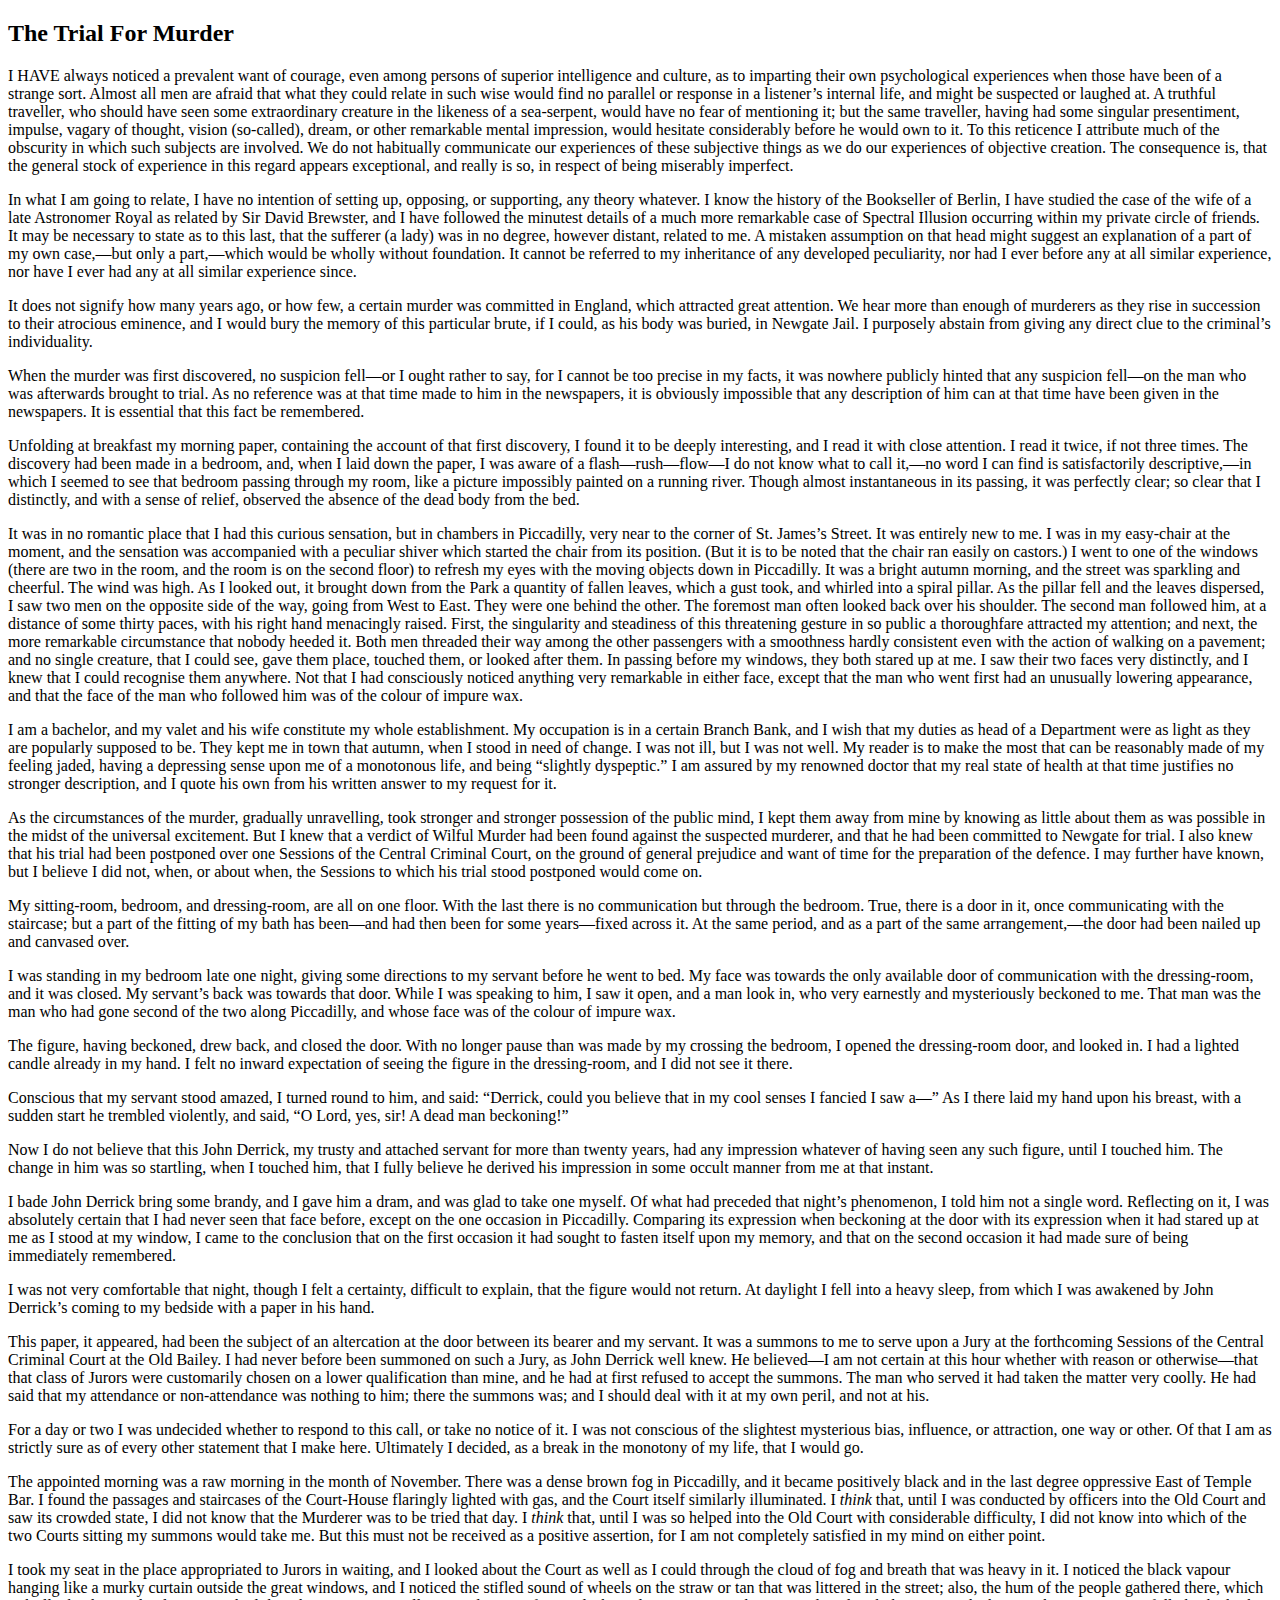
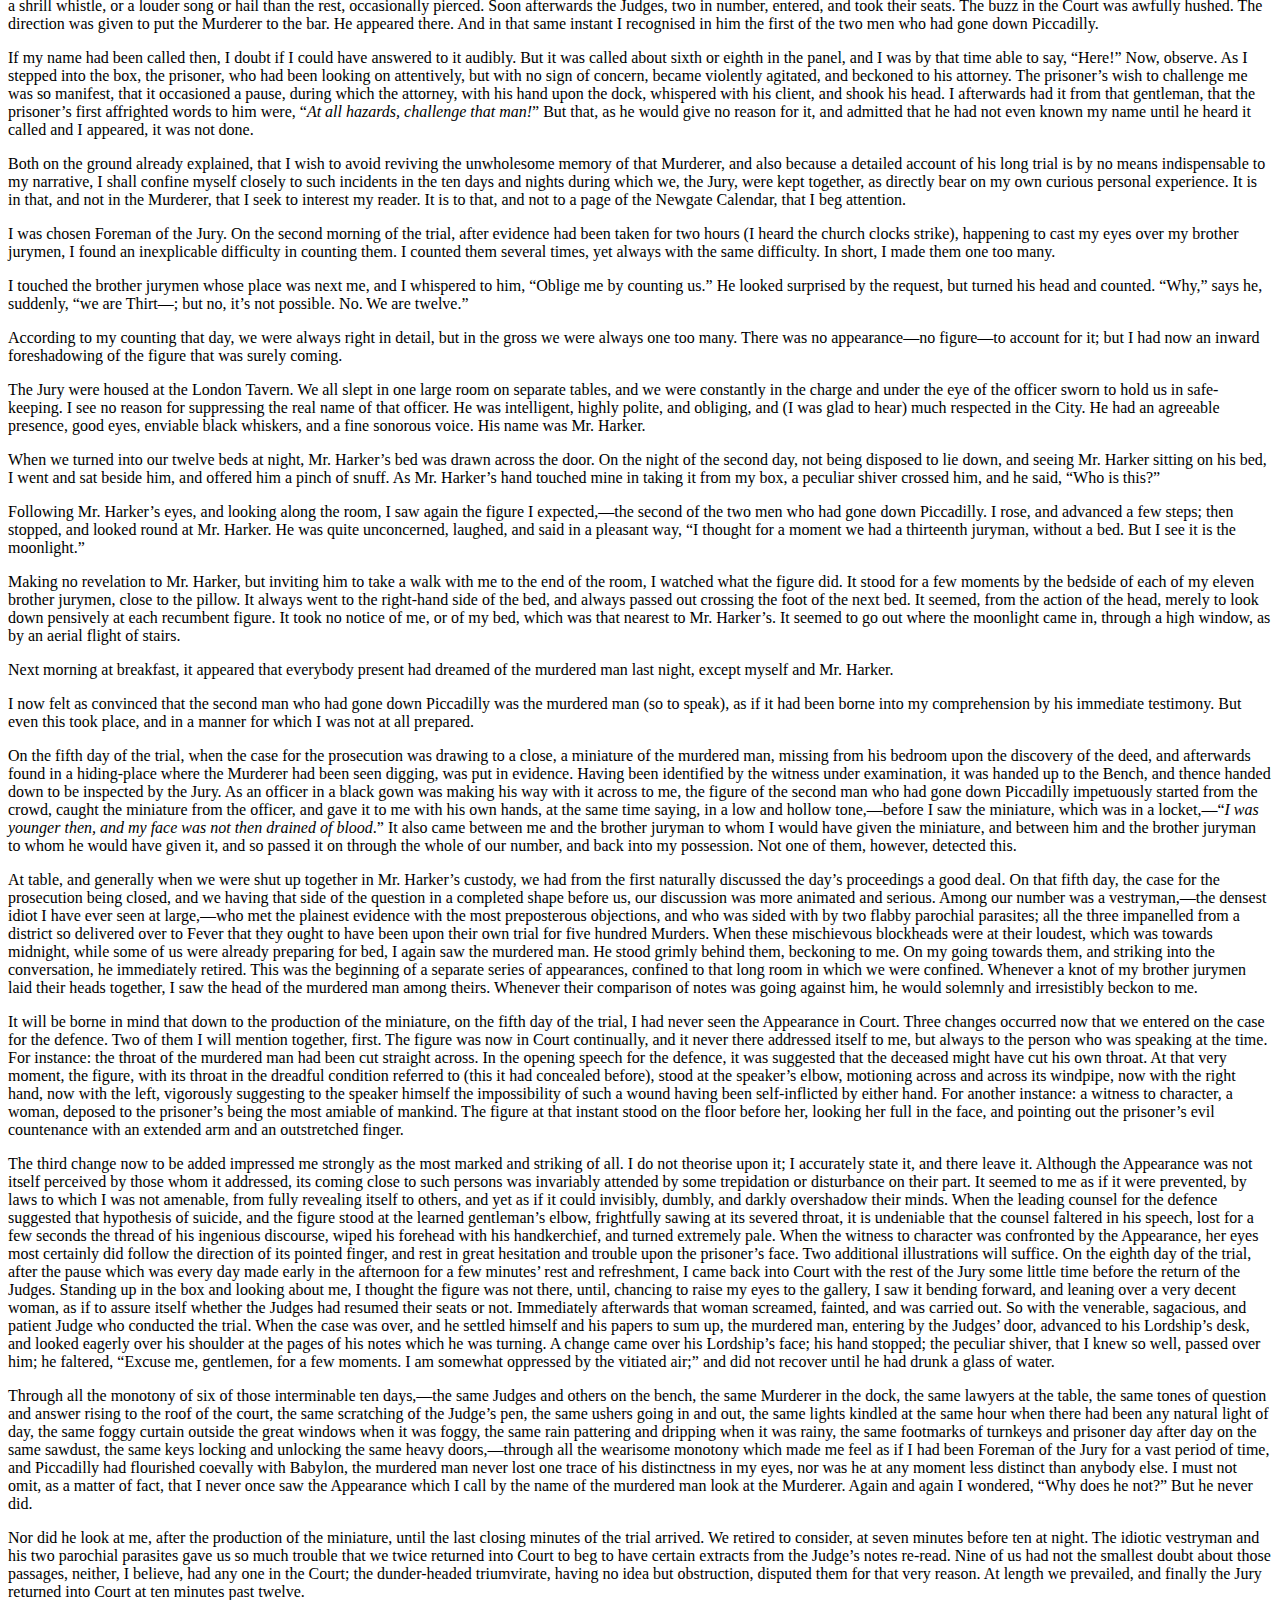
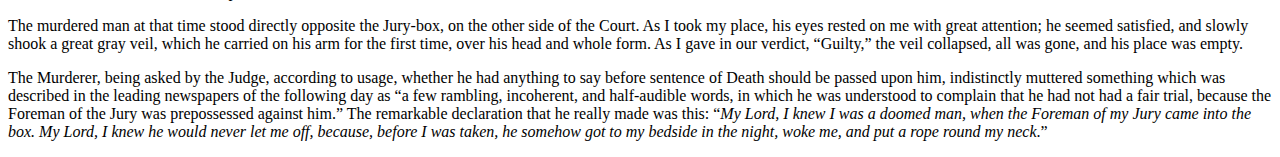
<file: test/showcase/sesome/components/3.html>
<!DOCTYPE html>
<html>
  <head>
		<meta charset="utf-8">
    <title>The Trial for Murder</title>
  </head>
  <body>


    <h2>The Trial For Murder</h2>
    <p>I HAVE always noticed a prevalent want of courage, even among persons of superior intelligence and culture, as to imparting their own psychological experiences when those have been of a strange sort. Almost all men are afraid that what they could relate in such wise would find no parallel or response in a listener’s internal life, and might be suspected or laughed at. A truthful traveller, who should have seen some extraordinary creature in the likeness of a sea-serpent, would have no fear of mentioning it; but the same traveller, having had some singular presentiment, impulse, vagary of thought, vision (so-called), dream, or other remarkable mental impression, would hesitate considerably before he would own to it. To this reticence I attribute much of the obscurity in which such subjects are involved. We do not habitually communicate our experiences of these subjective things as we do our experiences of objective creation. The consequence is, that the general stock of experience in this regard appears exceptional, and really is so, in respect of being miserably imperfect.</p>
    <p>In what I am going to relate, I have no intention of setting up, opposing, or supporting, any theory whatever. I know the history of the Bookseller of Berlin, I have studied the case of the wife of a late Astronomer Royal as related by Sir David Brewster, and I have followed the minutest details of a much more remarkable case of Spectral Illusion occurring within my private circle of friends. It may be necessary to state as to this last, that the sufferer (a lady) was in no degree, however distant, related to me. A mistaken assumption on that head might suggest an explanation of a part of my own case,—but only a part,—which would be wholly without foundation. It cannot be referred to my inheritance of any developed peculiarity, nor had I ever before any at all similar experience, nor have I ever had any at all similar experience since.</p>
    <p>It does not signify how many years ago, or how few, a certain murder was committed in England, which attracted great attention. We hear more than enough of murderers as they rise in succession to their atrocious eminence, and I would bury the memory of this particular brute, if I could, as his body was buried, in Newgate Jail. I purposely abstain from giving any direct clue to the criminal’s individuality.</p>
    <p>When the murder was first discovered, no suspicion fell—or I ought rather to say, for I cannot be too precise in my facts, it was nowhere publicly hinted that any suspicion fell—on the man who was afterwards brought to trial. As no reference was at that time made to him in the newspapers, it is obviously impossible that any description of him can at that time have been given in the newspapers. It is essential that this fact be remembered.</p>
    <p>Unfolding at breakfast my morning paper, containing the account of that first discovery, I found it to be deeply interesting, and I read it with close attention. I read it twice, if not three times. The discovery had been made in a bedroom, and, when I laid down the paper, I was aware of a flash—rush—flow—I do not know what to call it,—no word I can find is satisfactorily descriptive,—in which I seemed to see that bedroom passing through my room, like a picture impossibly painted on a running river. Though almost instantaneous in its passing, it was perfectly clear; so clear that I distinctly, and with a sense of relief, observed the absence of the dead body from the bed.</p>
    <p>It was in no romantic place that I had this curious sensation, but in chambers in Piccadilly, very near to the corner of St. James’s Street. It was entirely new to me. I was in my easy-chair at the moment, and the sensation was accompanied with a peculiar shiver which started the chair from its position. (But it is to be noted that the chair ran easily on castors.) I went to one of the windows (there are two in the room, and the room is on the second floor) to refresh my eyes with the moving objects down in Piccadilly. It was a bright autumn morning, and the street was sparkling and cheerful. The wind was high. As I looked out, it brought down from the Park a quantity of fallen leaves, which a gust took, and whirled into a spiral pillar. As the pillar fell and the leaves dispersed, I saw two men on the opposite side of the way, going from West to East. They were one behind the other. The foremost man often looked back over his shoulder. The second man followed him, at a distance of some thirty paces, with his right hand menacingly raised. First, the singularity and steadiness of this threatening gesture in so public a thoroughfare attracted my attention; and next, the more remarkable circumstance that nobody heeded it. Both men threaded their way among the other passengers with a smoothness hardly consistent even with the action of walking on a pavement; and no single creature, that I could see, gave them place, touched them, or looked after them. In passing before my windows, they both stared up at me. I saw their two faces very distinctly, and I knew that I could recognise them anywhere. Not that I had consciously noticed anything very remarkable in either face, except that the man who went first had an unusually lowering appearance, and that the face of the man who followed him was of the colour of impure wax.</p>
    <p>I am a bachelor, and my valet and his wife constitute my whole establishment. My occupation is in a certain Branch Bank, and I wish that my duties as head of a Department were as light as they are popularly supposed to be. They kept me in town that autumn, when I stood in need of change. I was not ill, but I was not well. My reader is to make the most that can be reasonably made of my feeling jaded, having a depressing sense upon me of a monotonous life, and being “slightly dyspeptic.” I am assured by my renowned doctor that my real state of health at that time justifies no stronger description, and I quote his own from his written answer to my request for it.</p>
    <p>As the circumstances of the murder, gradually unravelling, took stronger and stronger possession of the public mind, I kept them away from mine by knowing as little about them as was possible in the midst of the universal excitement. But I knew that a verdict of Wilful Murder had been found against the suspected murderer, and that he had been committed to Newgate for trial. I also knew that his trial had been postponed over one Sessions of the Central Criminal Court, on the ground of general prejudice and want of time for the preparation of the defence. I may further have known, but I believe I did not, when, or about when, the Sessions to which his trial stood postponed would come on.</p>
    <p>My sitting-room, bedroom, and dressing-room, are all on one floor. With the last there is no communication but through the bedroom. True, there is a door in it, once communicating with the staircase; but a part of the fitting of my bath has been—and had then been for some years—fixed across it. At the same period, and as a part of the same arrangement,—the door had been nailed up and canvased over.</p>
    <p>I was standing in my bedroom late one night, giving some directions to my servant before he went to bed. My face was towards the only available door of communication with the dressing-room, and it was closed. My servant’s back was towards that door. While I was speaking to him, I saw it open, and a man look in, who very earnestly and mysteriously beckoned to me. That man was the man who had gone second of the two along Piccadilly, and whose face was of the colour of impure wax.</p>
    <p>The figure, having beckoned, drew back, and closed the door. With no longer pause than was made by my crossing the bedroom, I opened the dressing-room door, and looked in. I had a lighted candle already in my hand. I felt no inward expectation of seeing the figure in the dressing-room, and I did not see it there.</p>
    <p>Conscious that my servant stood amazed, I turned round to him, and said: “Derrick, could you believe that in my cool senses I fancied I saw a—” As I there laid my hand upon his breast, with a sudden start he trembled violently, and said, “O Lord, yes, sir! A dead man beckoning!”</p>
    <p>Now I do not believe that this John Derrick, my trusty and attached servant for more than twenty years, had any impression whatever of having seen any such figure, until I touched him. The change in him was so startling, when I touched him, that I fully believe he derived his impression in some occult manner from me at that instant.</p>
    <p>I bade John Derrick bring some brandy, and I gave him a dram, and was glad to take one myself. Of what had preceded that night’s phenomenon, I told him not a single word. Reflecting on it, I was absolutely certain that I had never seen that face before, except on the one occasion in Piccadilly. Comparing its expression when beckoning at the door with its expression when it had stared up at me as I stood at my window, I came to the conclusion that on the first occasion it had sought to fasten itself upon my memory, and that on the second occasion it had made sure of being immediately remembered.</p>
    <p>I was not very comfortable that night, though I felt a certainty, difficult to explain, that the figure would not return. At daylight I fell into a heavy sleep, from which I was awakened by John Derrick’s coming to my bedside with a paper in his hand.</p>
    <p>This paper, it appeared, had been the subject of an altercation at the door between its bearer and my servant. It was a summons to me to serve upon a Jury at the forthcoming Sessions of the Central Criminal Court at the Old Bailey. I had never before been summoned on such a Jury, as John Derrick well knew. He believed—I am not certain at this hour whether with reason or otherwise—that that class of Jurors were customarily chosen on a lower qualification than mine, and he had at first refused to accept the summons. The man who served it had taken the matter very coolly. He had said that my attendance or non-attendance was nothing to him; there the summons was; and I should deal with it at my own peril, and not at his.</p>
    <p>For a day or two I was undecided whether to respond to this call, or take no notice of it. I was not conscious of the slightest mysterious bias, influence, or attraction, one way or other. Of that I am as strictly sure as of every other statement that I make here. Ultimately I decided, as a break in the monotony of my life, that I would go.</p>
    <p>The appointed morning was a raw morning in the month of November. There was a dense brown fog in Piccadilly, and it became positively black and in the last degree oppressive East of Temple Bar. I found the passages and staircases of the Court-House flaringly lighted with gas, and the Court itself similarly illuminated. I <i>think</i> that, until I was conducted by officers into the Old Court and saw its crowded state, I did not know that the Murderer was to be tried that day. I <i>think</i> that, until I was so helped into the Old Court with considerable difficulty, I did not know into which of the two Courts sitting my summons would take me. But this must not be received as a positive assertion, for I am not completely satisfied in my mind on either point.</p>
    <p>I took my seat in the place appropriated to Jurors in waiting, and I looked about the Court as well as I could through the cloud of fog and breath that was heavy in it. I noticed the black vapour hanging like a murky curtain outside the great windows, and I noticed the stifled sound of wheels on the straw or tan that was littered in the street; also, the hum of the people gathered there, which a shrill whistle, or a louder song or hail than the rest, occasionally pierced. Soon afterwards the Judges, two in number, entered, and took their seats. The buzz in the Court was awfully hushed. The direction was given to put the Murderer to the bar. He appeared there. And in that same instant I recognised in him the first of the two men who had gone down Piccadilly.</p>
    <p>If my name had been called then, I doubt if I could have answered to it audibly. But it was called about sixth or eighth in the panel, and I was by that time able to say, “Here!” Now, observe. As I stepped into the box, the prisoner, who had been looking on attentively, but with no sign of concern, became violently agitated, and beckoned to his attorney. The prisoner’s wish to challenge me was so manifest, that it occasioned a pause, during which the attorney, with his hand upon the dock, whispered with his client, and shook his head. I afterwards had it from that gentleman, that the prisoner’s first affrighted words to him were, “<i>At all hazards, challenge that man!</i>” But that, as he would give no reason for it, and admitted that he had not even known my name until he heard it called and I appeared, it was not done.</p>
    <p>Both on the ground already explained, that I wish to avoid reviving the unwholesome memory of that Murderer, and also because a detailed account of his long trial is by no means indispensable to my narrative, I shall confine myself closely to such incidents in the ten days and nights during which we, the Jury, were kept together, as directly bear on my own curious personal experience. It is in that, and not in the Murderer, that I seek to interest my reader. It is to that, and not to a page of the Newgate Calendar, that I beg attention.</p>
    <p>I was chosen Foreman of the Jury. On the second morning of the trial, after evidence had been taken for two hours (I heard the church clocks strike), happening to cast my eyes over my brother jurymen, I found an inexplicable difficulty in counting them. I counted them several times, yet always with the same difficulty. In short, I made them one too many.</p>
    <p>I touched the brother jurymen whose place was next me, and I whispered to him, “Oblige me by counting us.” He looked surprised by the request, but turned his head and counted. “Why,” says he, suddenly, “we are Thirt—; but no, it’s not possible. No. We are twelve.”</p>
    <p>According to my counting that day, we were always right in detail, but in the gross we were always one too many. There was no appearance—no figure—to account for it; but I had now an inward foreshadowing of the figure that was surely coming.</p>
    <p>The Jury were housed at the London Tavern. We all slept in one large room on separate tables, and we were constantly in the charge and under the eye of the officer sworn to hold us in safe-keeping. I see no reason for suppressing the real name of that officer. He was intelligent, highly polite, and obliging, and (I was glad to hear) much respected in the City. He had an agreeable presence, good eyes, enviable black whiskers, and a fine sonorous voice. His name was Mr. Harker.</p>
    <p>When we turned into our twelve beds at night, Mr. Harker’s bed was drawn across the door. On the night of the second day, not being disposed to lie down, and seeing Mr. Harker sitting on his bed, I went and sat beside him, and offered him a pinch of snuff. As Mr. Harker’s hand touched mine in taking it from my box, a peculiar shiver crossed him, and he said, “Who is this?”</p>
    <p>Following Mr. Harker’s eyes, and looking along the room, I saw again the figure I expected,—the second of the two men who had gone down Piccadilly. I rose, and advanced a few steps; then stopped, and looked round at Mr. Harker. He was quite unconcerned, laughed, and said in a pleasant way, “I thought for a moment we had a thirteenth juryman, without a bed. But I see it is the moonlight.”</p>
    <p>Making no revelation to Mr. Harker, but inviting him to take a walk with me to the end of the room, I watched what the figure did. It stood for a few moments by the bedside of each of my eleven brother jurymen, close to the pillow. It always went to the right-hand side of the bed, and always passed out crossing the foot of the next bed. It seemed, from the action of the head, merely to look down pensively at each recumbent figure. It took no notice of me, or of my bed, which was that nearest to Mr. Harker’s. It seemed to go out where the moonlight came in, through a high window, as by an aerial flight of stairs.</p>
    <p>Next morning at breakfast, it appeared that everybody present had dreamed of the murdered man last night, except myself and Mr. Harker.</p>
    <p>I now felt as convinced that the second man who had gone down Piccadilly was the murdered man (so to speak), as if it had been borne into my comprehension by his immediate testimony. But even this took place, and in a manner for which I was not at all prepared.</p>
    <p>On the fifth day of the trial, when the case for the prosecution was drawing to a close, a miniature of the murdered man, missing from his bedroom upon the discovery of the deed, and afterwards found in a hiding-place where the Murderer had been seen digging, was put in evidence. Having been identified by the witness under examination, it was handed up to the Bench, and thence handed down to be inspected by the Jury. As an officer in a black gown was making his way with it across to me, the figure of the second man who had gone down Piccadilly impetuously started from the crowd, caught the miniature from the officer, and gave it to me with his own hands, at the same time saying, in a low and hollow tone,—before I saw the miniature, which was in a locket,—“<i>I was younger then, and my face was not then drained of blood</i>.” It also came between me and the brother juryman to whom I would have given the miniature, and between him and the brother juryman to whom he would have given it, and so passed it on through the whole of our number, and back into my possession. Not one of them, however, detected this.</p>
    <p>At table, and generally when we were shut up together in Mr. Harker’s custody, we had from the first naturally discussed the day’s proceedings a good deal. On that fifth day, the case for the prosecution being closed, and we having that side of the question in a completed shape before us, our discussion was more animated and serious. Among our number was a vestryman,—the densest idiot I have ever seen at large,—who met the plainest evidence with the most preposterous objections, and who was sided with by two flabby parochial parasites; all the three impanelled from a district so delivered over to Fever that they ought to have been upon their own trial for five hundred Murders. When these mischievous blockheads were at their loudest, which was towards midnight, while some of us were already preparing for bed, I again saw the murdered man. He stood grimly behind them, beckoning to me. On my going towards them, and striking into the conversation, he immediately retired. This was the beginning of a separate series of appearances, confined to that long room in which we were confined. Whenever a knot of my brother jurymen laid their heads together, I saw the head of the murdered man among theirs. Whenever their comparison of notes was going against him, he would solemnly and irresistibly beckon to me.</p>
    <p>It will be borne in mind that down to the production of the miniature, on the fifth day of the trial, I had never seen the Appearance in Court. Three changes occurred now that we entered on the case for the defence. Two of them I will mention together, first. The figure was now in Court continually, and it never there addressed itself to me, but always to the person who was speaking at the time. For instance: the throat of the murdered man had been cut straight across. In the opening speech for the defence, it was suggested that the deceased might have cut his own throat. At that very moment, the figure, with its throat in the dreadful condition referred to (this it had concealed before), stood at the speaker’s elbow, motioning across and across its windpipe, now with the right hand, now with the left, vigorously suggesting to the speaker himself the impossibility of such a wound having been self-inflicted by either hand. For another instance: a witness to character, a woman, deposed to the prisoner’s being the most amiable of mankind. The figure at that instant stood on the floor before her, looking her full in the face, and pointing out the prisoner’s evil countenance with an extended arm and an outstretched finger.</p>
    <p>The third change now to be added impressed me strongly as the most marked and striking of all. I do not theorise upon it; I accurately state it, and there leave it. Although the Appearance was not itself perceived by those whom it addressed, its coming close to such persons was invariably attended by some trepidation or disturbance on their part. It seemed to me as if it were prevented, by laws to which I was not amenable, from fully revealing itself to others, and yet as if it could invisibly, dumbly, and darkly overshadow their minds. When the leading counsel for the defence suggested that hypothesis of suicide, and the figure stood at the learned gentleman’s elbow, frightfully sawing at its severed throat, it is undeniable that the counsel faltered in his speech, lost for a few seconds the thread of his ingenious discourse, wiped his forehead with his handkerchief, and turned extremely pale. When the witness to character was confronted by the Appearance, her eyes most certainly did follow the direction of its pointed finger, and rest in great hesitation and trouble upon the prisoner’s face. Two additional illustrations will suffice. On the eighth day of the trial, after the pause which was every day made early in the afternoon for a few minutes’ rest and refreshment, I came back into Court with the rest of the Jury some little time before the return of the Judges. Standing up in the box and looking about me, I thought the figure was not there, until, chancing to raise my eyes to the gallery, I saw it bending forward, and leaning over a very decent woman, as if to assure itself whether the Judges had resumed their seats or not. Immediately afterwards that woman screamed, fainted, and was carried out. So with the venerable, sagacious, and patient Judge who conducted the trial. When the case was over, and he settled himself and his papers to sum up, the murdered man, entering by the Judges’ door, advanced to his Lordship’s desk, and looked eagerly over his shoulder at the pages of his notes which he was turning. A change came over his Lordship’s face; his hand stopped; the peculiar shiver, that I knew so well, passed over him; he faltered, “Excuse me, gentlemen, for a few moments. I am somewhat oppressed by the vitiated air;” and did not recover until he had drunk a glass of water.</p>
    <p>Through all the monotony of six of those interminable ten days,—the same Judges and others on the bench, the same Murderer in the dock, the same lawyers at the table, the same tones of question and answer rising to the roof of the court, the same scratching of the Judge’s pen, the same ushers going in and out, the same lights kindled at the same hour when there had been any natural light of day, the same foggy curtain outside the great windows when it was foggy, the same rain pattering and dripping when it was rainy, the same footmarks of turnkeys and prisoner day after day on the same sawdust, the same keys locking and unlocking the same heavy doors,—through all the wearisome monotony which made me feel as if I had been Foreman of the Jury for a vast period of time, and Piccadilly had flourished coevally with Babylon, the murdered man never lost one trace of his distinctness in my eyes, nor was he at any moment less distinct than anybody else. I must not omit, as a matter of fact, that I never once saw the Appearance which I call by the name of the murdered man look at the Murderer. Again and again I wondered, “Why does he not?” But he never did.</p>
    <p>Nor did he look at me, after the production of the miniature, until the last closing minutes of the trial arrived. We retired to consider, at seven minutes before ten at night. The idiotic vestryman and his two parochial parasites gave us so much trouble that we twice returned into Court to beg to have certain extracts from the Judge’s notes re-read. Nine of us had not the smallest doubt about those passages, neither, I believe, had any one in the Court; the dunder-headed triumvirate, having no idea but obstruction, disputed them for that very reason. At length we prevailed, and finally the Jury returned into Court at ten minutes past twelve.</p>
    <p>The murdered man at that time stood directly opposite the Jury-box, on the other side of the Court. As I took my place, his eyes rested on me with great attention; he seemed satisfied, and slowly shook a great gray veil, which he carried on his arm for the first time, over his head and whole form. As I gave in our verdict, “Guilty,” the veil collapsed, all was gone, and his place was empty.</p>
    <p>The Murderer, being asked by the Judge, according to usage, whether he had anything to say before sentence of Death should be passed upon him, indistinctly muttered something which was described in the leading newspapers of the following day as “a few rambling, incoherent, and half-audible words, in which he was understood to complain that he had not had a fair trial, because the Foreman of the Jury was prepossessed against him.” The remarkable declaration that he really made was this: “<i>My Lord, I knew I was a doomed man, when the Foreman of my Jury came into the box. My Lord, I knew he would never let me off, because, before I was taken, he somehow got to my bedside in the night, woke me, and put a rope round my neck</i>.”
    </p>



  <body>
</html>
</file>
